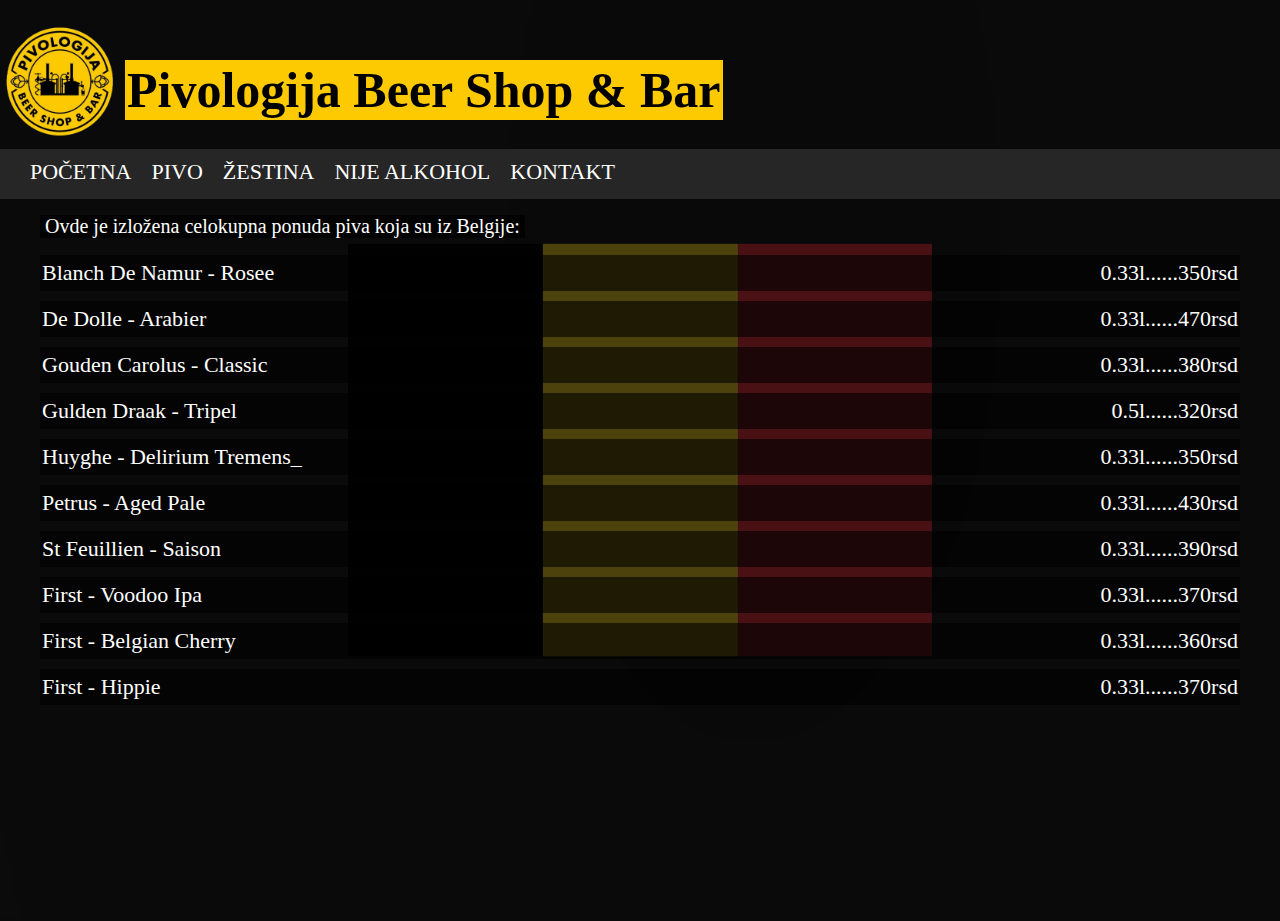
<file: belgija.html>
<!DOCTYPE html>
<html lang="en">
<!--divinectorweb.com-->
<head>
    <meta charset="UTF-8">
    <title>Belgijska piva</title>
    <link href="style.css" rel="stylesheet">
    <link rel="shortcut icon" type="x-icon" href="slike/logo.png">
    <meta name="viewport" content="width=device-width, initial-scale=1">

</head>
<body class="belgijabody">



<div class="naslov">
  <a href="index.html"><img src="slike/logo.png" alt="logo" ></a>
  <h1><span>Pivologija Beer Shop & Bar</h1>
</div>
    <nav class="nav-area">
        <ul>
            <li>
                <a href="index.html">Početna</a>
            </li>
            
            <li>
                <a href="#">Pivo</a>
                <ul>
                    <li>
                        <a href="tocena.html">Točeno</a>
                    </li>
                    <li>
                        <a href="srbija.html">Srbija</a>
                    </li>
                    <li>
                        <a href="nemacka.html">Nemačka</a>
                    </li>
                    <li>
                        <a href="ceska.html">Češka</a>
                    </li>
                    <li>
                        <a href="belgija.html">Belgija</a>
                    </li>
                    <li>
                        <a href="grcka.html">Grčka</a>
                    </li>
                    <li>
                        <a href="uk.html">Ujedinjno Kraljevstvo</a>
                    </li>
                    <li>
                        <a href="svapiva.html">Pićovnik</a>
                    </li>
                    
                    
                </ul>
            </li>
            <li>
                <a href="zestina.html">Žestina</a>
            </li>
            <li>
                <a href="nijealkohol.html">Nije alkohol</a>
            </li>
            <li>
                <a href="kontakt.html">Kontakt</a>
            </li>
        </ul>
    </nav>


    <p class="tekst1"><span>Ovde je izložena celokupna ponuda piva koja su iz Belgije: </span></p>
    <div class="cenapica">
    <ul>
        
       
        <li><div class="cena"><span>Blanch De Namur - Rosee</span><div></div><span>0.33l......350rsd</span></div></li>
        <li><div class="cena"><span>De Dolle - Arabier </span><div></div><span>0.33l......470rsd</span></div></li>
        <li><div class="cena"><span>Gouden Carolus - Classic</span><div></div><span>0.33l......380rsd</span></div></li>
        <li><div class="cena"><span>Gulden Draak - Tripel</span><div></div><span>0.5l......320rsd</span></div></li>
        <li><div class="cena"><span>Huyghe - Delirium Tremens_</span><div></div><span>0.33l......350rsd</span></div></li>
        <li><div class="cena"><span>Petrus - Aged Pale</span><div></div><span>0.33l......430rsd</span></div></li>
        <li><div class="cena"><span>St Feuillien - Saison</span><div></div><span>0.33l......390rsd</span></div></li>
        <li><div class="cena"><span>First - Voodoo Ipa</span><div></div><span>0.33l......370rsd</span></div></li>
        <li><div class="cena"><span>First - Belgian Cherry</span><div></div><span>0.33l......360rsd</span></div></li>
        <li><div class="cena"><span>First - Hippie</span><div></div><span>0.33l......370rsd</span></div></li>


            
        
    </ul>
    </div>


<br><br><br><br><br><br><br><br><br><br>






</div>
 </div>



 </body>
</html>
</file>
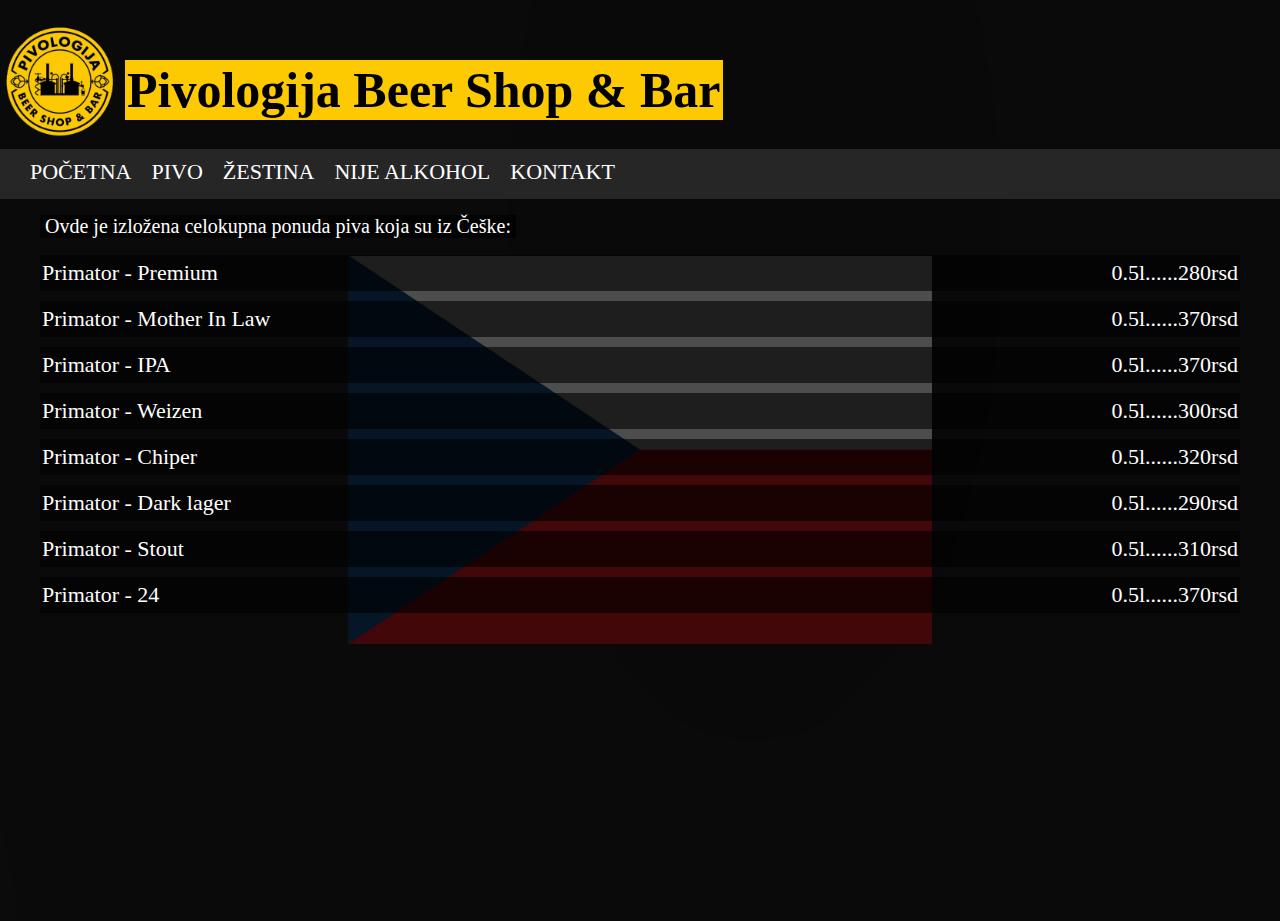
<file: ceska.html>
<!DOCTYPE html>
<html lang="en">
<!--divinectorweb.com-->
<head>
    <meta charset="UTF-8">
    <title>Češka piva</title>
    <link href="style.css" rel="stylesheet">
    <link rel="shortcut icon" type="x-icon" href="slike/logo.png">
    <meta name="viewport" content="width=device-width, initial-scale=1">

</head>
<body class="ceskabody">



<div class="naslov">
  <a href="index.html"><img src="slike/logo.png" alt="logo" ></a>
  <h1><span>Pivologija Beer Shop & Bar</h1>
</div>
    <nav class="nav-area">
        <ul>
            <li>
                <a href="index.html">Početna</a>
            </li>
            
            <li>
                <a href="#">Pivo</a>
                <ul>
                    <li>
                        <a href="tocena.html">Točeno</a>
                    </li>
                    <li>
                        <a href="srbija.html">Srbija</a>
                    </li>
                    <li>
                        <a href="nemacka.html">Nemačka</a>
                    </li>
                    <li>
                        <a href="ceska.html">Češka</a>
                    </li>
                    <li>
                        <a href="belgija.html">Belgija</a>
                    </li>
                    <li>
                        <a href="grcka.html">Grčka</a>
                    </li>
                    <li>
                        <a href="uk.html">Ujedinjno Kraljevstvo</a>
                    </li>
                    <li>
                        <a href="svapiva.html">Pićovnik</a>
                    </li>
                    
                    
                </ul>
            </li>
            <li>
                <a href="zestina.html">Žestina</a>
            </li>
            <li>
                <a href="nijealkohol.html">Nije alkohol</a>
            </li>
            <li>
                <a href="kontakt.html">Kontakt</a>
            </li>
        </ul>
    </nav>


    <p class="tekst1"><span>Ovde je izložena celokupna ponuda piva koja su iz Češke: </span></p>
    <div class="cenapica">
    <ul>
        
       
        <li><div class="cena"><span>Primator - Premium</span><div></div><span>0.5l......280rsd</span></div></li>
        <!-- <li><div class="cena"><span>Primator - 13</span><div></div><span>0.5l......300rsd</span></div></li> -->
        <li><div class="cena"><span>Primator - Mother In Law</span><div></div><span>0.5l......370rsd</span></div></li>
        <!-- <li><div class="cena"><span>Primator - APA</span><div></div><span>0.5l......320rsd</span></div></li> -->
        <li><div class="cena"><span>Primator - IPA</span><div></div><span>0.5l......370rsd</span></div></li>
        <li><div class="cena"><span>Primator - Weizen</span><div></div><span>0.5l......300rsd</span></div></li>
        <li><div class="cena"><span>Primator - Chiper</span><div></div><span>0.5l......320rsd</span></div></li>
        <li><div class="cena"><span>Primator - Dark lager</span><div></div><span>0.5l......290rsd</span></div></li>
        <li><div class="cena"><span>Primator - Stout</span><div></div><span>0.5l......310rsd</span></div></li>
        <li><div class="cena"><span>Primator - 24</span><div></div><span>0.5l......370rsd</span></div></li>
        


            
        
    </ul>
    </div>


<br><br><br><br><br><br><br><br><br><br>






</div>
 </div>


 </body>
</html>
</file>
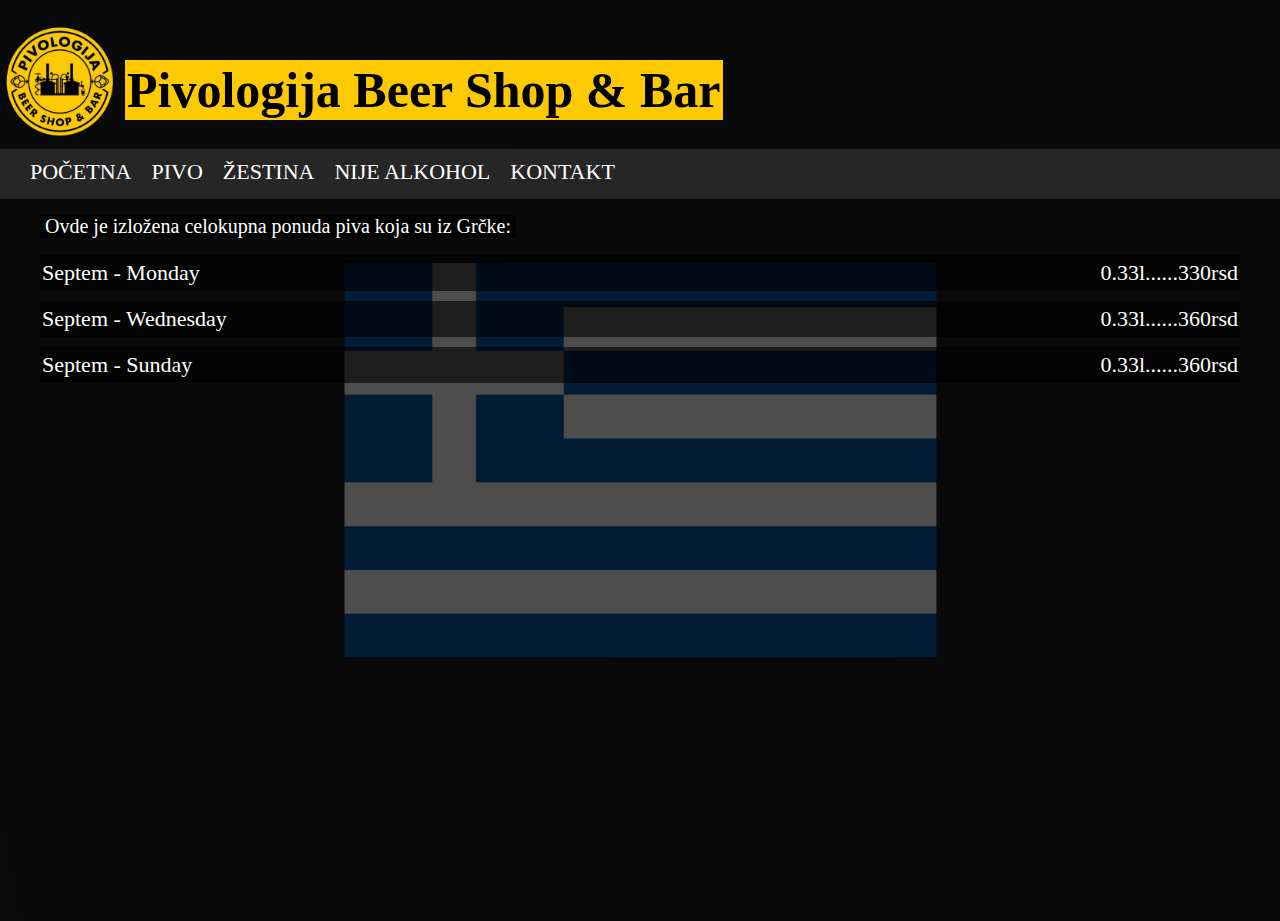
<file: grcka.html>
<!DOCTYPE html>
<html lang="en">
<!--divinectorweb.com-->
<head>
    <meta charset="UTF-8">
    <title>Grčka piva</title>
    <link href="style.css" rel="stylesheet">
    <link rel="shortcut icon" type="x-icon" href="slike/logo.png">
    <meta name="viewport" content="width=device-width, initial-scale=1">

</head>
<body class="grckabody">



<div class="naslov">
  <a href="index.html"><img src="slike/logo.png" alt="logo" ></a>
  <h1><span>Pivologija Beer Shop & Bar</h1>
</div>
    <nav class="nav-area">
        <ul>
            <li>
                <a href="index.html">Početna</a>
            </li>
            
            <li>
                <a href="#">Pivo</a>
                <ul>
                    <li>
                        <a href="tocena.html">Točeno</a>
                    </li>
                    <li>
                        <a href="srbija.html">Srbija</a>
                    </li>
                    <li>
                        <a href="nemacka.html">Nemačka</a>
                    </li>
                    <li>
                        <a href="ceska.html">Češka</a>
                    </li>
                    <li>
                        <a href="belgija.html">Belgija</a>
                    </li>
                    <li>
                        <a href="grcka.html">Grčka</a>
                    </li>
                    <li>
                        <a href="uk.html">Ujedinjno Kraljevstvo</a>
                    </li>
                    <li>
                        <a href="svapiva.html">Pićovnik</a>
                    </li>
                    
                    
                </ul>
            </li>
            <li>
                <a href="zestina.html">Žestina</a>
            </li>
            <li>
                <a href="nijealkohol.html">Nije alkohol</a>
            </li>
            <li>
                <a href="kontakt.html">Kontakt</a>
            </li>
        </ul>
    </nav>


    <p class="tekst1"><span>Ovde je izložena celokupna ponuda piva koja su iz Grčke: </span></p>
    <div class="cenapica">
    <ul>
        
       
        <li><div class="cena"><span>Septem - Monday</span><div></div><span>0.33l......330rsd</span></div></li>
        <li><div class="cena"><span>Septem - Wednesday </span><div></div><span>0.33l......360rsd</span></div></li>
        <li><div class="cena"><span>Septem - Sunday</span><div></div><span>0.33l......360rsd</span></div></li>
        
        
        


            
        
    </ul>
    </div>


<br><br><br><br><br><br><br><br><br><br>






</div>
 </div>


 </body>
</html>
</file>
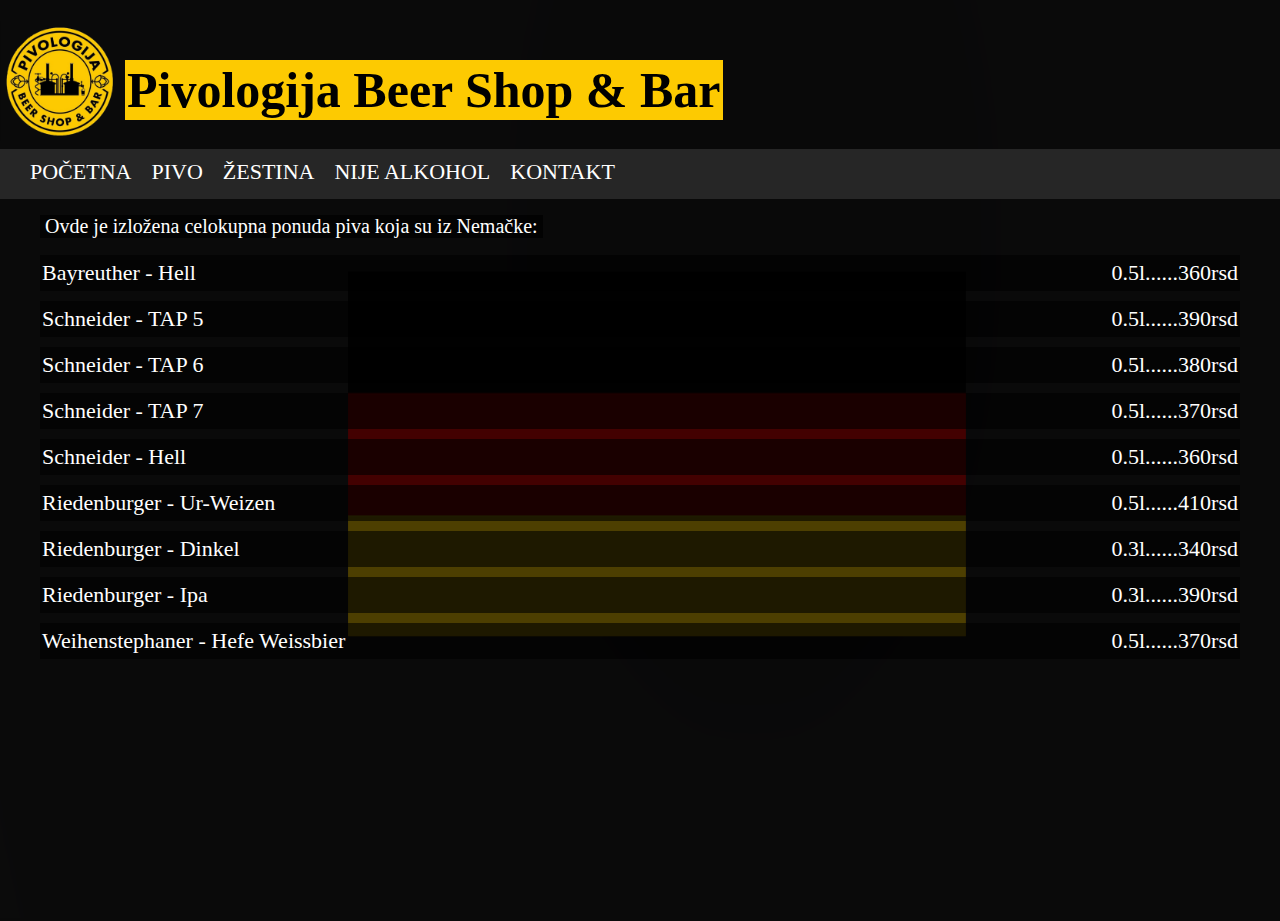
<file: nemacka.html>
<!DOCTYPE html>
<html lang="en">
<!--divinectorweb.com-->
<head>
    <meta charset="UTF-8">
    <title>Točena piva</title>
    <link href="style.css" rel="stylesheet">
    <link rel="shortcut icon" type="x-icon" href="slike/logo.png">
    <meta name="viewport" content="width=device-width, initial-scale=1">


</head>
<body class="nemackabody">



<div class="naslov">
  <a href="index.html"><img src="slike/logo.png" alt="logo" ></a>
  <h1><span>Pivologija Beer Shop & Bar</h1>
</div>
    <nav class="nav-area">
        <ul>
            <li>
                <a href="index.html">Početna</a>
            </li>
            
            <li>
                <a href="#">Pivo</a>
                <ul>
                    <li>
                        <a href="tocena.html">Točeno</a>
                    </li>
                    <li>
                        <a href="srbija.html">Srbija</a>
                    </li>
                    <li>
                        <a href="nemacka.html">Nemačka</a>
                    </li>
                    <li>
                        <a href="ceska.html">Češka</a>
                    </li>
                    <li>
                        <a href="belgija.html">Belgija</a>
                    </li>
                    <li>
                        <a href="grcka.html">Grčka</a>
                    </li>
                    <li>
                        <a href="uk.html">Ujedinjno Kraljevstvo</a>
                    </li>
                    <li>
                        <a href="svapiva.html">Pićovnik</a>
                    </li>
                    
                    
                </ul>
            </li>
            <li>
                <a href="zestina.html">Žestina</a>
            </li>
            <li>
                <a href="nijealkohol.html">Nije alkohol</a>
            </li>
            <li>
                <a href="kontakt.html">Kontakt</a>
            </li>
        </ul>
    </nav>


    <p class="tekst1"><span>Ovde je izložena celokupna ponuda piva koja su iz Nemačke: </span></p>
    <div class="cenapica">
    <ul>
        
       
        <!-- <li><div class="cena"><span>Ayinger - Celebrator</span><div></div><span>0.33l......330rsdrsd</span></div></li> -->
        <!-- <li><div class="cena"><span>Ayinger - Brauweisse</span><div></div><span>0.5l......330rsd</span></div></li> -->
        <!-- <li><div class="cena"><span>Ayinger - Jahrundert Bier</span><div></div><span>0.5l......300rsd</span></div></li> -->
        <!-- <li><div class="cena"><span>Ayinger - Lager Hell</span><div></div><span>0.5l......300rsd</span></div></li> -->
        <li><div class="cena"><span>Bayreuther - Hell</span><div></div><span>0.5l......360rsd</span></div></li>
        <!-- <li><div class="cena"><span>Augustiner - Edelstoff</span><div></div><span>0.5l......440rsd</span></div></li> -->


        <!-- <li><div class="cena"><span>Memminger - Premium</span><div></div><span>0.5l......320rsd</span></div></li> -->
        <!-- <li><div class="cena"><span>Memminger - Weissbier</span><div></div><span>0.5l......330rsd</span></div></li> -->
        <!-- <li><div class="cena"><span>Memminger- Gold Exportbier</span><div></div><span>0.5l......300rsd</span></div></li> -->


        <li><div class="cena"><span>Schneider - TAP 5</span><div></div><span>0.5l......390rsd</span></div></li>
        <li><div class="cena"><span>Schneider - TAP 6</span><div></div><span>0.5l......380rsd</span></div></li>
        <li><div class="cena"><span>Schneider - TAP 7</span><div></div><span>0.5l......370rsd</span></div></li>
        <li><div class="cena"><span>Schneider - Hell</span><div></div><span>0.5l......360rsd</span></div></li>



        <!-- <li><div class="cena"><span>Riedenburger - Ur-Helles</span><div></div><span>0.5l......370rsd</span></div></li> -->
        <li><div class="cena"><span>Riedenburger - Ur-Weizen</span><div></div><span>0.5l......410rsd</span></div></li>
        <li><div class="cena"><span>Riedenburger - Dinkel</span><div></div><span>0.3l......340rsd</span></div></li>
        <li><div class="cena"><span>Riedenburger - Ipa</span><div></div><span>0.3l......390rsd</span></div></li>





        <!-- <li><div class="cena"><span>Weihenstephaner - Original Helles</span><div></div><span>0.5l......420rsd</span></div></li> -->
        <li><div class="cena"><span>Weihenstephaner - Hefe Weissbier</span><div></div><span>0.5l......370rsd</span></div></li>
        <!-- <li><div class="cena"><span>Weihenstephaner - Hefe Weissbier Dunkel</span><div></div><span>0.5l......390rsd</span></div></li> -->






            
        
    </ul>
    </div>


<br><br><br><br><br><br><br><br><br><br>






</div>
 </div>


 </body>
</html>
</file>
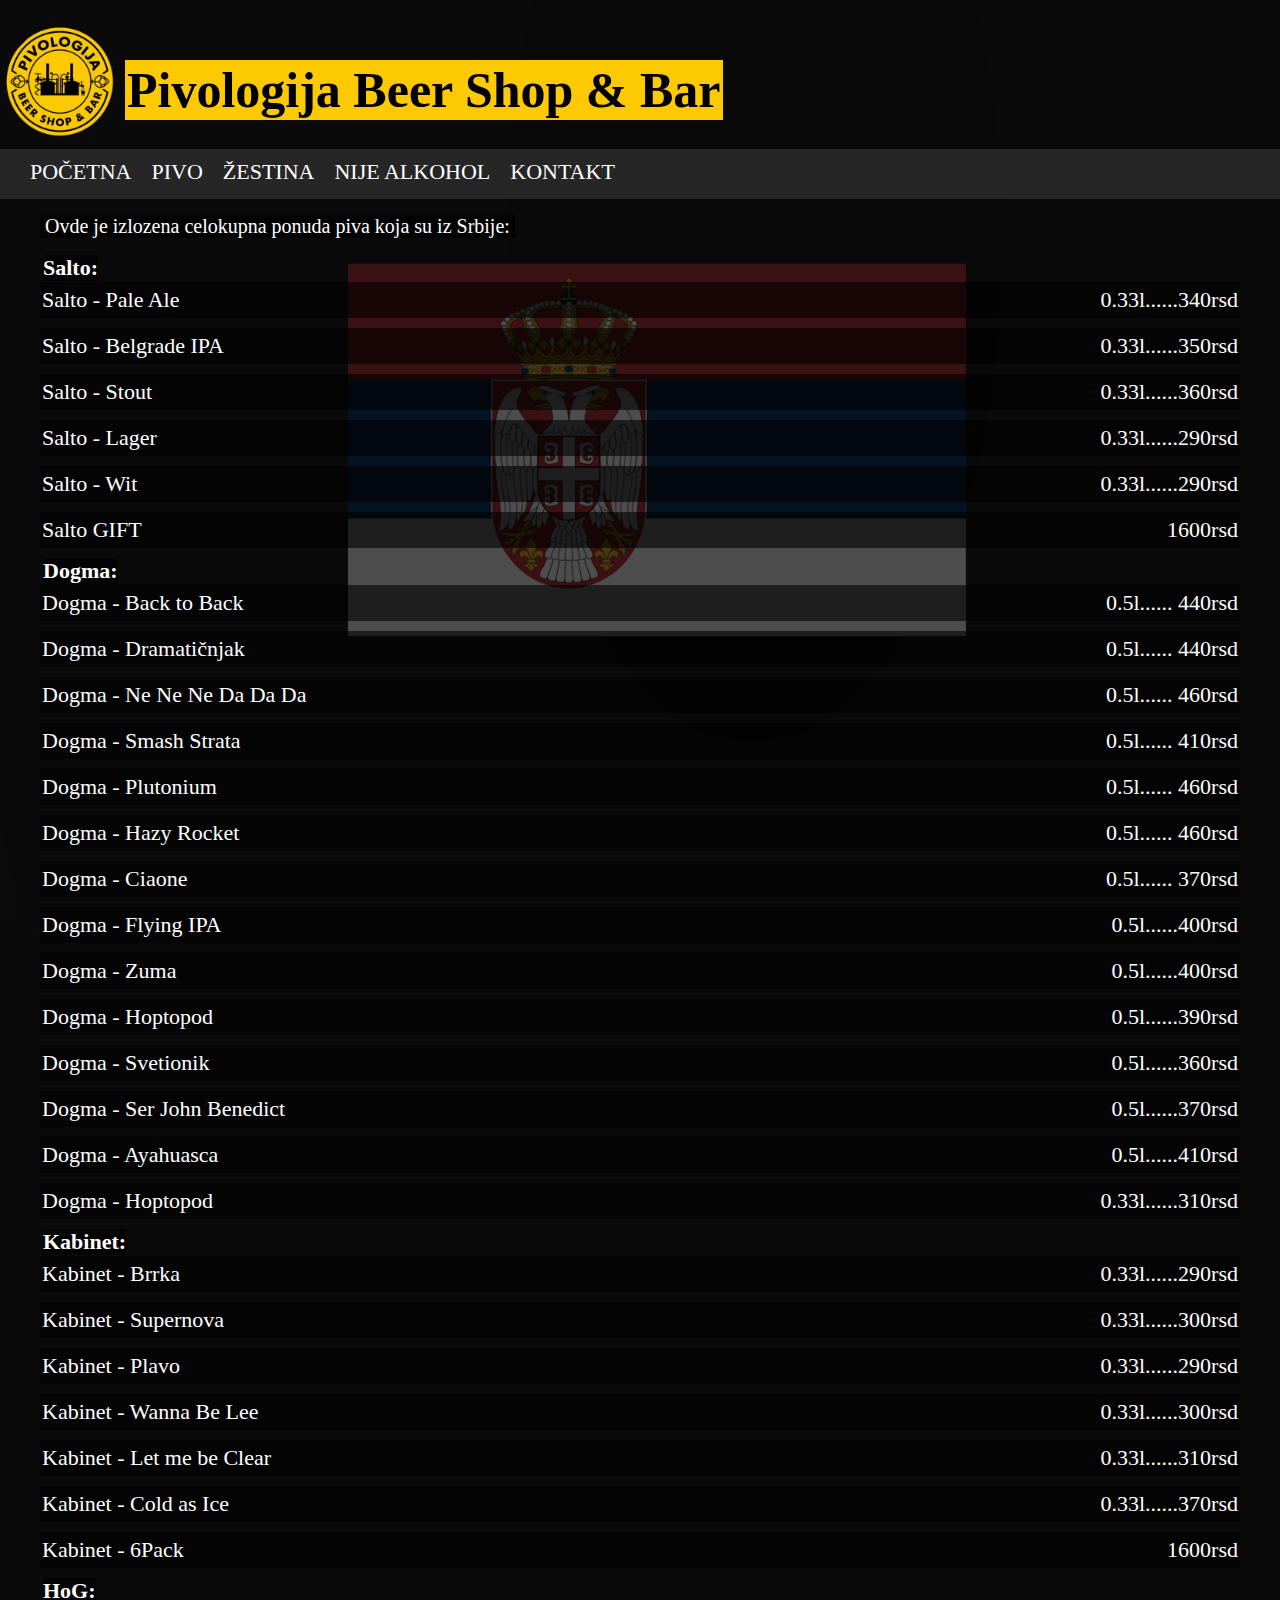
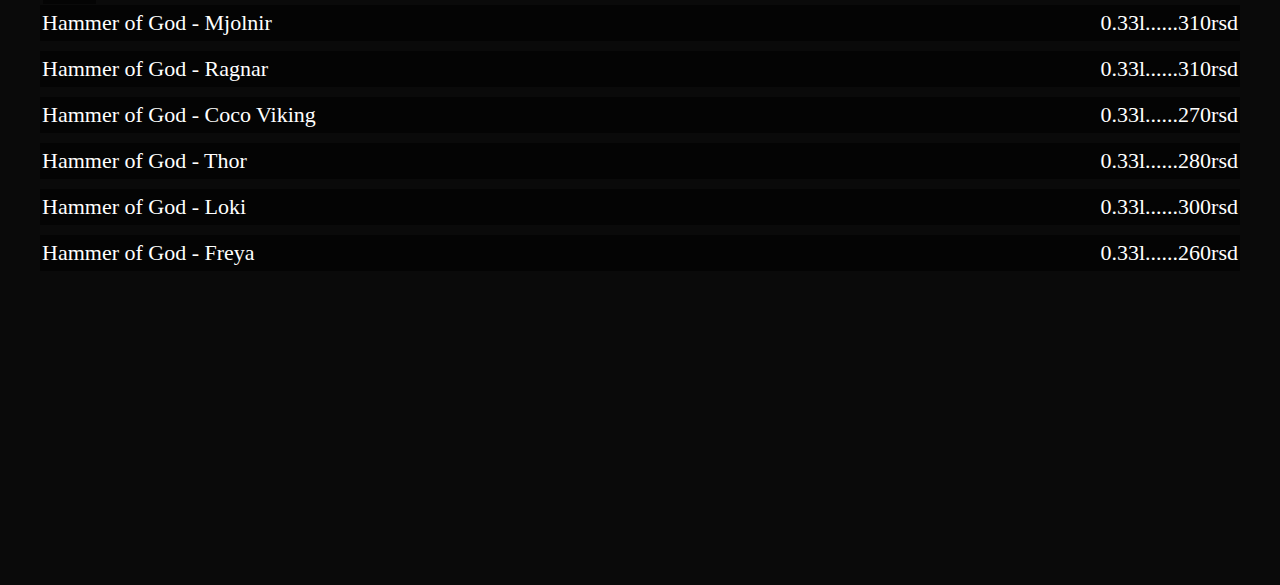
<file: srbija.html>
<!DOCTYPE html>
<html lang="en">
<!--divinectorweb.com-->
<head>
    <meta charset="UTF-8">
    <title>Točena piva</title>
    <link href="style.css" rel="stylesheet">
    <link rel="shortcut icon" type="x-icon" href="slike/logo.png">
    <meta name="viewport" content="width=device-width, initial-scale=1">

</head>
<body class="srbijabody">



<div class="naslov">
  <a href="index.html"><img src="slike/logo.png" alt="logo" ></a>
  <h1><span>Pivologija Beer Shop & Bar</h1>
</div>
    <nav class="nav-area">
        <ul>
            <li>
                <a href="index.html">Početna</a>
            </li>
            
            <li>
                <a href="#">Pivo</a>
                <ul>
                    <li>
                        <a href="tocena.html">Točeno</a>
                    </li>
                    <li>
                        <a href="srbija.html">Srbija</a>
                    </li>
                    <li>
                        <a href="nemacka.html">Nemačka</a>
                    </li>
                    <li>
                        <a href="ceska.html">Češka</a>
                    </li>
                    <li>
                        <a href="belgija.html">Belgija</a>
                    </li>
                    <li>
                        <a href="grcka.html">Grčka</a>
                    </li>
                    <li>
                        <a href="uk.html">Ujedinjno Kraljevstvo</a>
                    </li>
                    <li>
                        <a href="svapiva.html">Pićovnik</a>
                    </li>
                    
                    
                </ul>
            </li>
            <li>
                <a href="zestina.html">Žestina</a>
            </li>
            <li>
                <a href="nijealkohol.html">Nije alkohol</a>
            </li>
            <li>
                <a href="kontakt.html">Kontakt</a>
            </li>
        </ul>
    </nav>


    <p class="tekst1"><span>Ovde je izlozena celokupna ponuda piva koja su iz Srbije: </span></p>
    <div class="cenapica">
    <ul>
        
       <h1 class="imepodkategorije">Salto: </h1>
        <li><div class="cena"><span>Salto - Pale Ale</span><div></div><span>0.33l......340rsd</span></div></li>
        <li><div class="cena"><span>Salto - Belgrade IPA</span><div></div><span>0.33l......350rsd</span></div></li>
        <li><div class="cena"><span>Salto - Stout</span><div></div><span>0.33l......360rsd</span></div></li>
        <li><div class="cena"><span>Salto - Lager</span><div></div><span>0.33l......290rsd</span></div></li>
        <li><div class="cena"><span>Salto - Wit</span><div></div><span>0.33l......290rsd</span></div></li>
        <li><div class="cena"><span>Salto GIFT</span><div></div><span>1600rsd</span></div></li>


<h1 class="imepodkategorije">Dogma: </h1>
        <li><div class="cena"><span>Dogma - Back to Back</span><div></div><span>0.5l...... 440rsd</span></div></li>
        <li><div class="cena"><span>Dogma - Dramatičnjak</span><div></div><span>0.5l...... 440rsd</span></div></li>
        <li><div class="cena"><span>Dogma - Ne Ne Ne Da Da Da</span><div></div><span>0.5l...... 460rsd</span></div></li>
        <li><div class="cena"><span>Dogma - Smash Strata</span><div></div><span>0.5l...... 410rsd</span></div></li>
        <li><div class="cena"><span>Dogma - Plutonium</span><div></div><span>0.5l...... 460rsd</span></div></li>
        <li><div class="cena"><span>Dogma - Hazy Rocket</span><div></div><span>0.5l...... 460rsd</span></div></li>
        <!-- <li><div class="cena"><span>Dogma - Albino</span><div></div><span>0.5l......370rsd</span></div></li> -->
        <li><div class="cena"><span>Dogma - Ciaone</span><div></div><span>0.5l...... 370rsd</span></div></li>
        <li><div class="cena"><span>Dogma - Flying IPA</span><div></div><span>0.5l......400rsd</span></div></li>
        <li><div class="cena"><span>Dogma - Zuma</span><div></div><span>0.5l......400rsd</span></div></li>
        <li><div class="cena"><span>Dogma - Hoptopod</span><div></div><span>0.5l......390rsd</span></div></li>
        <!-- <li><div class="cena"><span>Dogma - Smash Mosaic</span><div></div><span>0.5l......360rsd</span></div></li> -->
        <li><div class="cena"><span>Dogma - Svetionik</span><div></div><span>0.5l......360rsd</span></div></li>
        <!-- <li><div class="cena"><span>Dogma - New Pils on the Block</span><div></div><span>0.5l......320rsd</span></div></li> -->
        <!-- <li><div class="cena"><span>Dogma - Ippon</span><div></div><span>0.5l......370rsd</span></div></li> -->
        <!-- <li><div class="cena"><span>Dogma - Talus NEIPA</span><div></div><span>0.5l......440rsd</span></div></li> -->
        <!-- <li><div class="cena"><span>Dogma - Tripple Hop</span><div></div><span>0.5l......430rsd</span></div></li> -->
        <li><div class="cena"><span>Dogma - Ser John Benedict</span><div></div><span>0.5l......370rsd</span></div></li>
        <li><div class="cena"><span>Dogma - Ayahuasca</span><div></div><span>0.5l......410rsd</span></div></li>
        <li><div class="cena"><span>Dogma - Hoptopod</span><div></div><span>0.33l......310rsd</span></div></li>






<h1 class="imepodkategorije">Kabinet: </h1>
        <li><div class="cena"><span>Kabinet - Brrka</span><div></div><span>0.33l......290rsd</span></div></li>
        <li><div class="cena"><span>Kabinet - Supernova</span><div></div><span>0.33l......300rsd</span></div></li>
        <li><div class="cena"><span>Kabinet - Plavo</span><div></div><span>0.33l......290rsd</span></div></li>
        <li><div class="cena"><span>Kabinet - Wanna Be Lee</span><div></div><span>0.33l......300rsd</span></div></li>
        <li><div class="cena"><span>Kabinet - Let me be Clear</span><div></div><span>0.33l......310rsd</span></div></li>
        <li><div class="cena"><span>Kabinet - Cold as Ice</span><div></div><span>0.33l......370rsd</span></div></li>

        <!-- <li><div class="cena"><span>Kabinet - Bang</span><div></div><span>0.33l......330rsd</span></div></li> -->
        <li><div class="cena"><span>Kabinet - 6Pack</span><div></div><span>1600rsd</span></div></li>





<h1 class="imepodkategorije">HoG: </h1>
        <li><div class="cena"><span>Hammer of God - Mjolnir</span><div></div><span>0.33l......310rsd</span></div></li>
        <li><div class="cena"><span>Hammer of God - Ragnar</span><div></div><span>0.33l......310rsd</span></div></li>
        <!-- <li><div class="cena"><span>Hammer of God - Christmas Ale</span><div></div><span>0.33l......310rsd</span></div></li> -->
        <li><div class="cena"><span>Hammer of God - Coco Viking</span><div></div><span>0.33l......270rsd</span></div></li>
        <li><div class="cena"><span>Hammer of God - Thor</span><div></div><span>0.33l......280rsd</span></div></li>
        <li><div class="cena"><span>Hammer of God - Loki</span><div></div><span>0.33l......300rsd</span></div></li>
        <li><div class="cena"><span>Hammer of God - Freya</span><div></div><span>0.33l......260rsd</span></div></li>
        <!-- <li><div class="cena"><span>Hammer of God - Red Erik</span><div></div><span>0.5l......460rsd</span></div></li> -->


<!-- <h1 class="imepodkategorije">Zebrew: </h1>
        <li><div class="cena"><span>Zebrew - Lollihop</span><div></div><span>0.33l......310rsd</span></div></li>
        <li><div class="cena"><span>Zebrew - Sansho</span><div></div><span>0.33l......310rsd</span></div></li>
        <li><div class="cena"><span>Zebrew - Ice Cream Stout</span><div></div><span>0.33l......330rsd</span></div></li> -->




<!-- <h1 class="imepodkategorije">Tron: </h1>
        <li><div class="cena"><span>Tron - Scorpio</span><div></div><span>0.33l......300rsd</span></div></li>
        <li><div class="cena"><span>Tron - Azzaca</span><div></div><span>0.33l......300rsd</span></div></li>
        <li><div class="cena"><span>Tron - All on Black</span><div></div><span>0.33l......290rsd</span></div></li>
 -->




        <!-- <li><div class="cena"><span></span><div></div><span>rsd</span></div></li>
        <li><div class="cena"><span>Dogma- Hoptopod</span><div></div><span>0.3/0.5l......280/350rsd</span></div></li>
        <li><div class="cena"><span>Mehanika- Masinovodja</span><div></div><span>0.3/0.5l......280/350rsd</span></div></li>
        <li><div class="cena"><span>Mehanika- Masinovodja</span><div></div><span>0.3/0.5l......280/350rsd</span></div></li>
        <li><div class="cena"><span>Kabinet- Supernova</span><div></div><span>0.3/0.5l......320/380rsd</span></div></li>
        <li><div class="cena"><span>Hammer of God- Mjolnir</span><div></div><span>0.3/0.5l......280/350rsd</span></div></li>
        <li><div class="cena"><span>Salto- Pale Ale</span><div></div><span>0.3/0.5l......280/350rsd</span></div></li>
        <li><div class="cena"><span>Dogma- Hoptopod</span><div></div><span>0.3/0.5l......280/350rsd</span></div></li>
        <li><div class="cena"><span>Mehanika- Masinovodja</span><div></div><span>0.3/0.5l......280/350rsd</span></div></li>
        <li><div class="cena"><span>Mehanika- Masinovodja</span><div></div><span>0.3/0.5l......280/350rsd</span></div></li>
        <li><div class="cena"><span>Kabinet- Supernova</span><div></div><span>0.3/0.5l......320/380rsd</span></div></li>
        <li><div class="cena"><span>Hammer of God- Mjolnir</span><div></div><span>0.3/0.5l......280/350rsd</span></div></li>
        <li><div class="cena"><span>Salto- Pale Ale</span><div></div><span>0.3/0.5l......280/350rsd</span></div></li>
        <li><div class="cena"><span>Dogma- Hoptopod</span><div></div><span>0.3/0.5l......280/350rsd</span></div></li>
        <li><div class="cena"><span>Mehanika- Masinovodja</span><div></div><span>0.3/0.5l......280/350rsd</span></div></li>
        <li><div class="cena"><span>Mehanika- Masinovodja</span><div></div><span>0.3/0.5l......280/350rsd</span></div></li>
        <li><div class="cena"><span>Kabinet- Supernova</span><div></div><span>0.3/0.5l......320/380rsd</span></div></li>
        <li><div class="cena"><span>Hammer of God- Mjolnir</span><div></div><span>0.3/0.5l......280/350rsd</span></div></li>
        <li><div class="cena"><span>Salto- Pale Ale</span><div></div><span>0.3/0.5l......280/350rsd</span></div></li>
        <li><div class="cena"><span>Dogma- Hoptopod</span><div></div><span>0.3/0.5l......280/350rsd</span></div></li>
        <li><div class="cena"><span>Mehanika- Masinovodja</span><div></div><span>0.3/0.5l......280/350rsd</span></div></li> -->

            <br><br><br><br><br><br>












            
        
    </ul>
    </div>


<br><br><br><br><br><br><br><br><br><br>






</div>
 </div>


 </body>
</html>
</file>
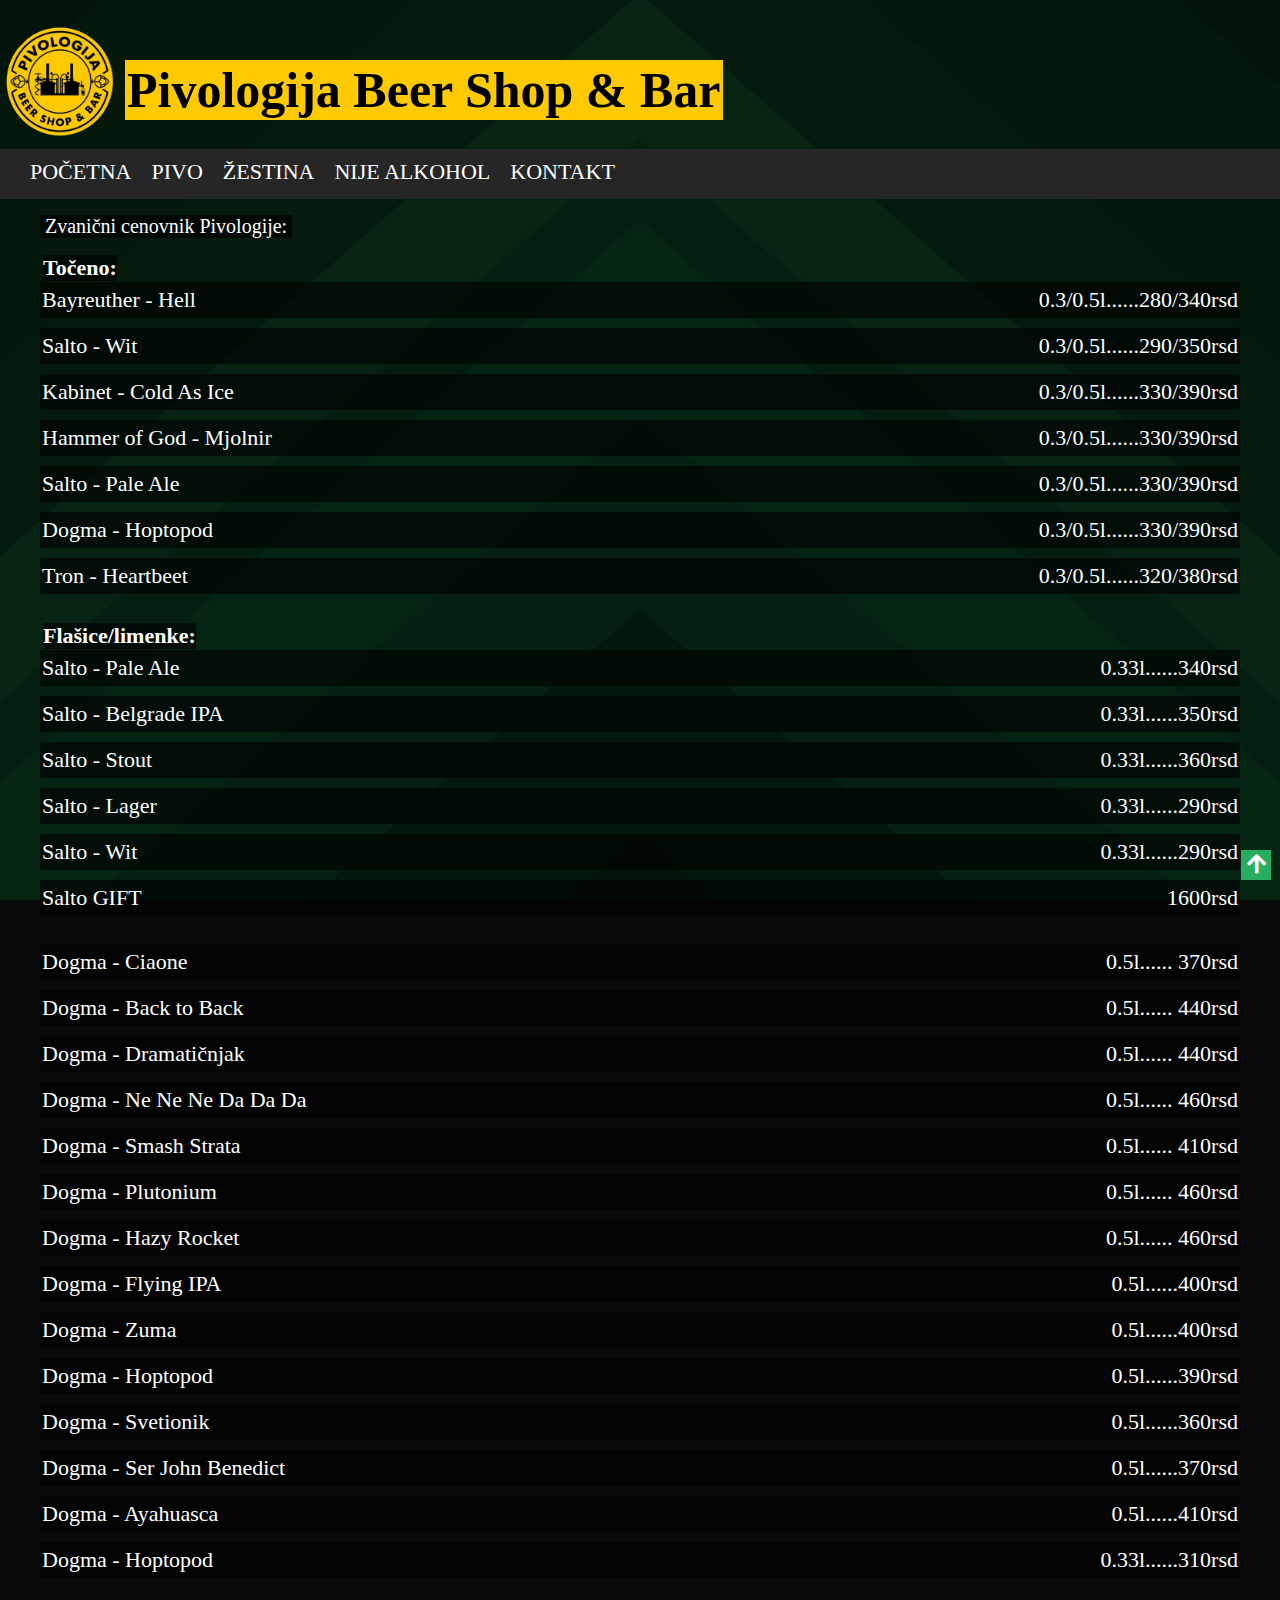
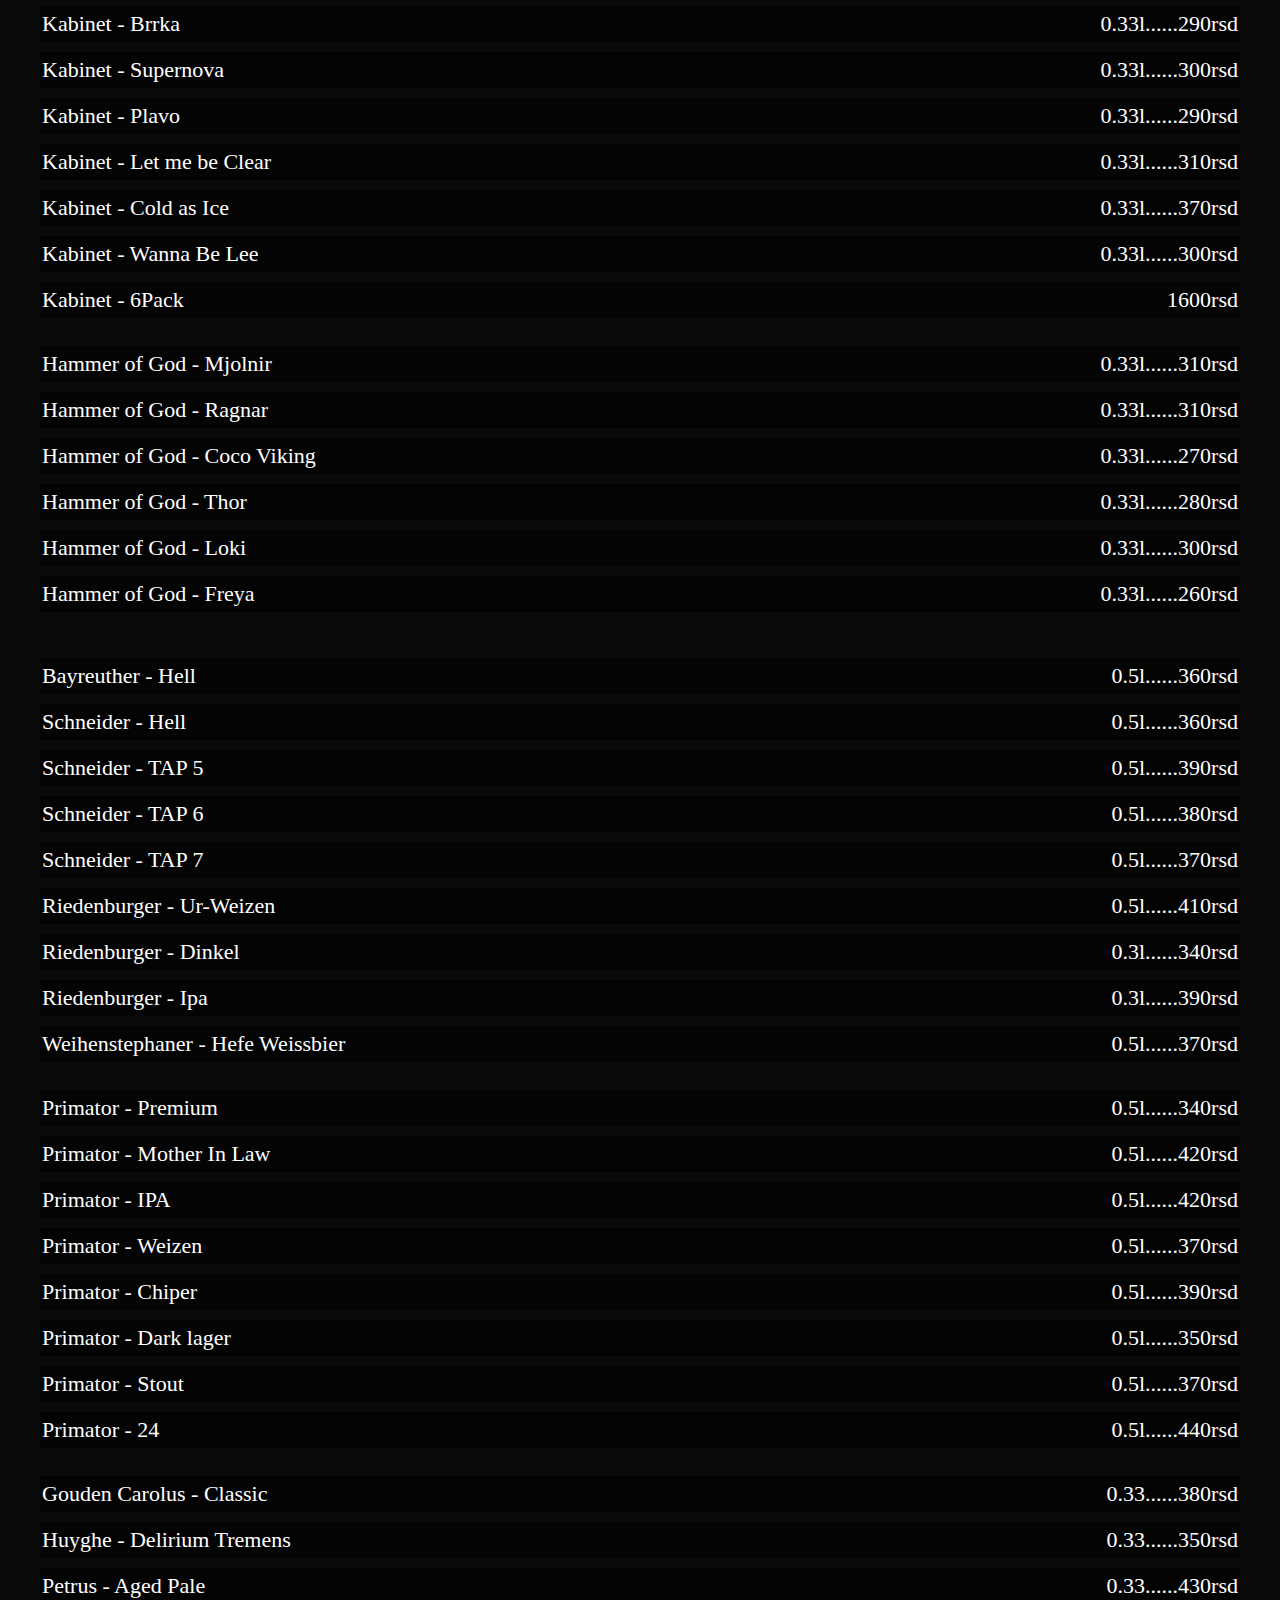
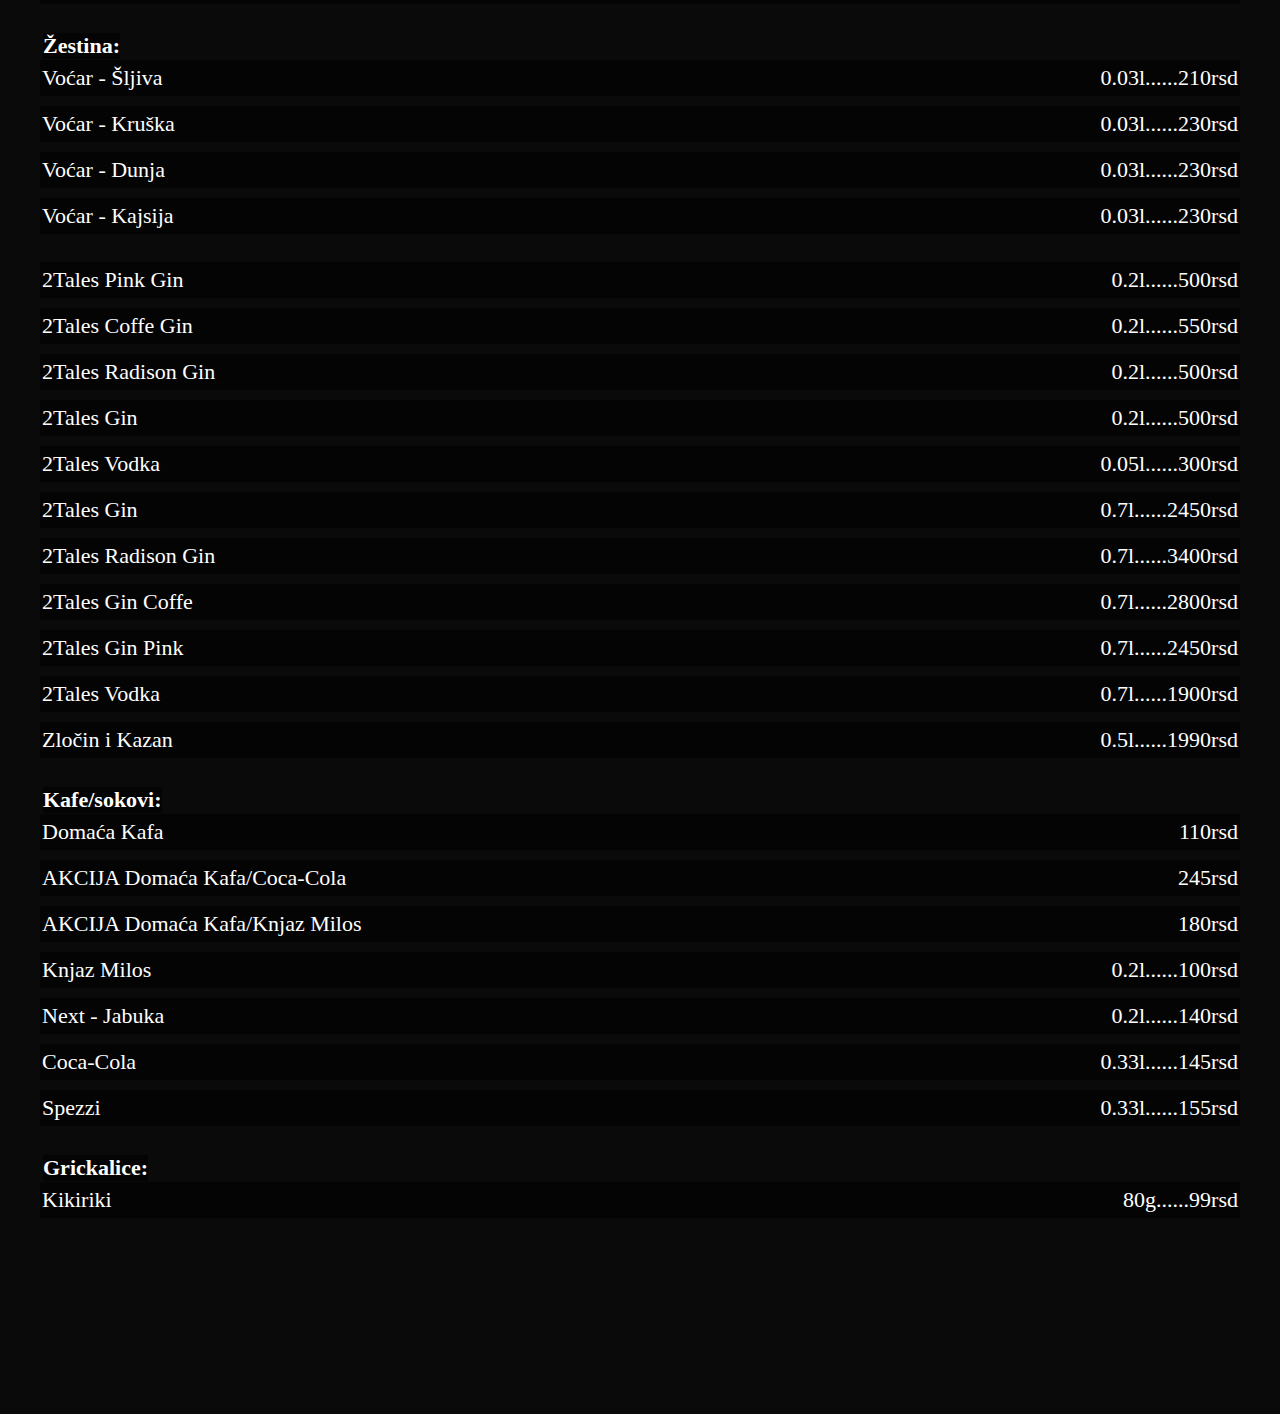
<file: svapiva.html>
<!DOCTYPE html>
<html lang="en">
<!--divinectorweb.com-->
<head>
    <meta charset="UTF-8">
    <title>Kompletna lista piva</title>
    <link href="style.css" rel="stylesheet">
    <link rel="shortcut icon" type="x-icon" href="slike/logo.png">
    <meta name="viewport" content="width=device-width, initial-scale=1">
    <link rel="stylesheet" href="https://use.fontawesome.com/releases/v5.4.1/css/all.css">


</head>
<body class="picovnikbody">



<div class="naslov">
  <a href="index.html"><img src="slike/logo.png" alt="logo" ></a>
  <h1><span>Pivologija Beer Shop & Bar</h1>
</div>
    <nav class="nav-area">
        <ul>
            <li>
                <a href="index.html">Početna</a>
            </li>
            
            <li>
                <a href="#">Pivo</a>
                <ul>
                    <li>
                        <a href="tocena.html">Točeno</a>
                    </li>
                    <li>
                        <a href="srbija.html">Srbija</a>
                    </li>
                    <li>
                        <a href="nemacka.html">Nemačka</a>
                    </li>
                    <li>
                        <a href="ceska.html">Češka</a>
                    </li>
                    <li>
                        <a href="belgija.html">Belgija</a>
                    </li>
                    <li>
                        <a href="grcka.html">Grčka</a>
                    </li>
                    <li>
                        <a href="uk.html">Ujedinjno Kraljevstvo</a>
                    </li>
                    <li>
                        <a href="svapiva.html">Pićovnik</a>
                    </li>
                    
                    
                </ul>
            </li>
            <li>
                <a href="zestina.html">Žestina</a>
            </li>
            <li>
                <a href="nijealkohol.html">Nije alkohol</a>
            </li>
            <li>
                <a href="kontakt.html">Kontakt</a>
            </li>
        </ul>
    </nav>


    <p class="tekst1"><span>Zvanični cenovnik Pivologije: </span></p>
    <div class="cenapica">
    <ul>
                <h1 class="imepodkategorije">Točeno: </h1>


        <li>
            <div class="cena">
                <span>Bayreuther - Hell</span> <span></span> <span>0.3/0.5l......280/340rsd</span>
            </div>
        </li>
        <li>
            <div class="cena">
                <span>Salto - Wit</span> <div></div> <span>0.3/0.5l......290/350rsd</span>
            </div>
        </li>
        <li><div class="cena"><span>Kabinet - Cold As Ice</span><div></div><span>0.3/0.5l......330/390rsd</span></div></li>
        <li><div class="cena"><span>Hammer of God - Mjolnir</span><div></div><span>0.3/0.5l......330/390rsd</span></div></li>
        <li><div class="cena"><span>Salto - Pale Ale</span><div></div><span>0.3/0.5l......330/390rsd</span></div></li>
        <li><div class="cena"><span>Dogma - Hoptopod</span><div></div><span>0.3/0.5l......330/390rsd</span></div></li>
        <li><div class="cena"><span>Tron - Heartbeet</span><div></div><span>0.3/0.5l......320/380rsd</span></div></li>

        <br>

        <h1 class="imepodkategorije">Flašice/limenke: </h1>
        <li><div class="cena"><span>Salto - Pale Ale</span><div></div><span>0.33l......340rsd</span></div></li>
        <li><div class="cena"><span>Salto - Belgrade IPA</span><div></div><span>0.33l......350rsd</span></div></li>
        <li><div class="cena"><span>Salto - Stout</span><div></div><span>0.33l......360rsd</span></div></li>
        <li><div class="cena"><span>Salto - Lager</span><div></div><span>0.33l......290rsd</span></div></li>
        <li><div class="cena"><span>Salto - Wit</span><div></div><span>0.33l......290rsd</span></div></li>
        <li><div class="cena"><span>Salto GIFT</span><div></div><span>1600rsd</span></div></li>

<br>
<!-- <h1 class="imepodkategorije"><span>Dogma: </span></h1> -->
        <!-- <li><div class="cena"><span>Dogma - In Da Streets Endo</span><div></div><span>0.5l...... 430rsd</span></div></li> -->
        <!-- <li><div class="cena"><span>Dogma - Albino</span><div></div><span>0.5l......370rsd</span></div></li> -->
        <li><div class="cena"><span>Dogma - Ciaone</span><div></div><span>0.5l...... 370rsd</span></div></li>
        <li><div class="cena"><span>Dogma - Back to Back</span><div></div><span>0.5l...... 440rsd</span></div></li>
        <li><div class="cena"><span>Dogma - Dramatičnjak</span><div></div><span>0.5l...... 440rsd</span></div></li>
        <li><div class="cena"><span>Dogma - Ne Ne Ne Da Da Da</span><div></div><span>0.5l...... 460rsd</span></div></li>
        <li><div class="cena"><span>Dogma - Smash Strata</span><div></div><span>0.5l...... 410rsd</span></div></li>
        <li><div class="cena"><span>Dogma - Plutonium</span><div></div><span>0.5l...... 460rsd</span></div></li>
        <li><div class="cena"><span>Dogma - Hazy Rocket</span><div></div><span>0.5l...... 460rsd</span></div></li>
        <li><div class="cena"><span>Dogma - Flying IPA</span><div></div><span>0.5l......400rsd</span></div></li>
        <li><div class="cena"><span>Dogma - Zuma</span><div></div><span>0.5l......400rsd</span></div></li>
        <li><div class="cena"><span>Dogma - Hoptopod</span><div></div><span>0.5l......390rsd</span></div></li>
        <!-- <li><div class="cena"><span>Dogma - Smash Mosaic</span><div></div><span>0.5l......360rsd</span></div></li> -->
        <li><div class="cena"><span>Dogma - Svetionik</span><div></div><span>0.5l......360rsd</span></div></li>
        <!-- <li><div class="cena"><span>Dogma - New Pils on the Block</span><div></div><span>0.5l......320rsd</span></div></li> -->
        <!-- <li><div class="cena"><span>Dogma - Ippon</span><div></div><span>0.5l......370rsd</span></div></li> -->
        <!-- <li><div class="cena"><span>Dogma - Talus NEIPA</span><div></div><span>0.5l......440rsd</span></div></li> -->
        <!-- <li><div class="cena"><span>Dogma - Tripple Hop</span><div></div><span>0.5l......430rsd</span></div></li> -->
        <li><div class="cena"><span>Dogma - Ser John Benedict</span><div></div><span>0.5l......370rsd</span></div></li>
        <li><div class="cena"><span>Dogma - Ayahuasca</span><div></div><span>0.5l......410rsd</span></div></li>
        <li><div class="cena"><span>Dogma - Hoptopod</span><div></div><span>0.33l......310rsd</span></div></li>

<br>



<!-- <h1 class="imepodkategorije"><span>Kabinet: </span></h1> -->
        <li><div class="cena"><span>Kabinet - Brrka</span><div></div><span>0.33l......290rsd</span></div></li>
        <li><div class="cena"><span>Kabinet - Supernova</span><div></div><span>0.33l......300rsd</span></div></li>
        <li><div class="cena"><span>Kabinet - Plavo</span><div></div><span>0.33l......290rsd</span></div></li>
        <li><div class="cena"><span>Kabinet - Let me be Clear</span><div></div><span>0.33l......310rsd</span></div></li>
        <li><div class="cena"><span>Kabinet - Cold as Ice</span><div></div><span>0.33l......370rsd</span></div></li>
        <li><div class="cena"><span>Kabinet - Wanna Be Lee</span><div></div><span>0.33l......300rsd</span></div></li>
        <!-- <li><div class="cena"><span>Kabinet - Bang</span><div></div><span>0.33l......330rsd</span></div></li> -->
        <li><div class="cena"><span>Kabinet - 6Pack</span><div></div><span>1600rsd</span></div></li>


<br>


<!-- <h1 class="imepodkategorije"><span>HoG: </span></h1> -->
        <li><div class="cena"><span>Hammer of God - Mjolnir</span><div></div><span>0.33l......310rsd</span></div></li>
        <li><div class="cena"><span>Hammer of God - Ragnar</span><div></div><span>0.33l......310rsd</span></div></li>
        <!-- <li><div class="cena"><span>Hammer of God - Christmas Ale</span><div></div><span>0.33l......310rsd</span></div></li> -->
        <li><div class="cena"><span>Hammer of God - Coco Viking</span><div></div><span>0.33l......270rsd</span></div></li>
        <li><div class="cena"><span>Hammer of God - Thor</span><div></div><span>0.33l......280rsd</span></div></li>
        <li><div class="cena"><span>Hammer of God - Loki</span><div></div><span>0.33l......300rsd</span></div></li>
        <li><div class="cena"><span>Hammer of God - Freya</span><div></div><span>0.33l......260rsd</span></div></li>
        <!-- <li><div class="cena"><span>Hammer of God - Red Erik</span><div></div><span>0.5l......460rsd</span></div></li> -->


<!-- <br>

        <li><div class="cena"><span>Zebrew - Lollihop</span><div></div><span>0.33l......310rsd</span></div></li>
        <li><div class="cena"><span>Zebrew - Sansho</span><div></div><span>0.33l......310rsd</span></div></li>
        <li><div class="cena"><span>Zebrew - Ice Cream Stout</span><div></div><span>0.33l......330rsd</span></div></li>
 -->
<br>


<!-- <h1 class="imepodkategorije"><span>Tron: </span></h1> -->
        <!-- <li><div class="cena"><span>Tron - Scorpio</span><div></div><span>0.33l......300rsd</span></div></li>
        <li><div class="cena"><span>Tron - Azzaca</span><div></div><span>0.33l......300rsd</span></div></li>
        <li><div class="cena"><span>Tron - All on Black</span><div></div><span>0.33l......290rsd</span></div></li> -->


        <br>

        <!-- <li><div class="cena"><span>Ayinger - Celebrator</span><div></div><span>0.33l......330rsdrsd</span></div></li> -->
        <!-- <li><div class="cena"><span>Ayinger - Brauweisse</span><div></div><span>0.5l......330rsd</span></div></li> -->
        <!-- <li><div class="cena"><span>Ayinger - Jahrundert Bier</span><div></div><span>0.5l......300rsd</span></div></li> -->
        <!-- <li><div class="cena"><span>Ayinger - Lager Hell</span><div></div><span>0.5l......300rsd</span></div></li> -->
        <li><div class="cena"><span>Bayreuther - Hell</span><div></div><span>0.5l......360rsd</span></div></li>
        <!-- <li><div class="cena"><span>Augustiner - Edelstoff</span><div></div><span>0.5l......440rsd</span></div></li> -->


        <!-- <li><div class="cena"><span>Memminger - Premium</span><div></div><span>0.5l......320rsd</span></div></li>
        <li><div class="cena"><span>Memminger - Weissbier</span><div></div><span>0.5l......330rsd</span></div></li> -->
        <!-- <li><div class="cena"><span>Memminger- Gold Exportbier</span><div></div><span>0.5l......300rsd</span></div></li> -->

        <li><div class="cena"><span>Schneider - Hell</span><div></div><span>0.5l......360rsd</span></div></li>
        <li><div class="cena"><span>Schneider - TAP 5</span><div></div><span>0.5l......390rsd</span></div></li>
        <li><div class="cena"><span>Schneider - TAP 6</span><div></div><span>0.5l......380rsd</span></div></li>
        <li><div class="cena"><span>Schneider - TAP 7</span><div></div><span>0.5l......370rsd</span></div></li>


        <!-- <li><div class="cena"><span>Riedenburger - Ur-Helles</span><div></div><span>0.5l......370rsd</span></div></li> -->
        <li><div class="cena"><span>Riedenburger - Ur-Weizen</span><div></div><span>0.5l......410rsd</span></div></li>
        <li><div class="cena"><span>Riedenburger - Dinkel</span><div></div><span>0.3l......340rsd</span></div></li>
        <li><div class="cena"><span>Riedenburger - Ipa</span><div></div><span>0.3l......390rsd</span></div></li>


        <!-- <li><div class="cena"><span>Weihenstephaner - Original Helles</span><div></div><span>0.5l......420rsd</span></div></li> -->
        <li><div class="cena"><span>Weihenstephaner - Hefe Weissbier</span><div></div><span>0.5l......370rsd</span></div></li>
        <!-- <li><div class="cena"><span>Weihenstephaner - Hefe Weissbier Dunkel</span><div></div><span>0.5l......390rsd</span></div></li> -->

        <br>

        <li><div class="cena"><span>Primator - Premium</span><div></div><span>0.5l......340rsd</span></div></li>
        <!-- <li><div class="cena"><span>Primator - 13</span><div></div><span>0.5l......360rsd</span></div></li> -->
        <li><div class="cena"><span>Primator - Mother In Law</span><div></div><span>0.5l......420rsd</span></div></li>
        <!-- <li><div class="cena"><span>Primator - APA</span><div></div><span>0.5l......420rsd</span></div></li> -->
        <li><div class="cena"><span>Primator - IPA</span><div></div><span>0.5l......420rsd</span></div></li>
        <li><div class="cena"><span>Primator - Weizen</span><div></div><span>0.5l......370rsd</span></div></li>
        <li><div class="cena"><span>Primator - Chiper</span><div></div><span>0.5l......390rsd</span></div></li>
        <li><div class="cena"><span>Primator - Dark lager</span><div></div><span>0.5l......350rsd</span></div></li>
        <li><div class="cena"><span>Primator - Stout</span><div></div><span>0.5l......370rsd</span></div></li>
        <li><div class="cena"><span>Primator - 24</span><div></div><span>0.5l......440rsd</span></div></li>

        <br>

        <!-- <li><div class="cena"><span>Blanch De Namur - Rosee</span><div></div><span>0.33......350rsd</span></div></li> -->
        <!-- <li><div class="cena"><span>De Dolle - Arabier </span><div></div><span>0.33......470rsd</span></div></li> -->
        <li><div class="cena"><span>Gouden Carolus - Classic</span><div></div><span>0.33......380rsd</span></div></li>
        <!-- <li><div class="cena"><span>Gulden Draak - Tripel</span><div></div><span>0.5l......320rsd</span></div></li> -->
        <li><div class="cena"><span>Huyghe - Delirium Tremens</span><div></div><span>0.33......350rsd</span></div></li>
        <li><div class="cena"><span>Petrus - Aged Pale</span><div></div><span>0.33......430rsd</span></div></li>
        <!-- <li><div class="cena"><span>St Feuillien - Saison</span><div></div><span>0.33......390rsd</span></div></li>
        <li><div class="cena"><span>First - Voodoo Ipa</span><div></div><span>0.33......370rsd</span></div></li>
        <li><div class="cena"><span>First - Belgian Cherry</span><div></div><span>0.33......360rsd</span></div></li>
        <li><div class="cena"><span>First - Hippie</span><div></div><span>0.33......370rsd</span></div></li> -->

        <!-- <br>

        <li><div class="cena"><span>BrewDog - Punk IPA</span><div></div><span>0.33l......400rsd</span></div></li>
        <li><div class="cena"><span>BrewDog - Hazy Yane Guava</span><div></div><span>0.33l......410rsd</span></div></li>
        <li><div class="cena"><span>Samuel Smith - Strawberry</span><div></div><span>0.33l......370rsd</span></div></li>
        <li><div class="cena"><span>Samuel Smith - Cherry</span><div></div><span>0.33l......370rsd</span></div></li>
        <li><div class="cena"><span>Samuel Smith - Rasberry</span><div></div><span>0.33l......370rsd</span></div></li>
        <li><div class="cena"><span>Samuel Smith - Apricot</span><div></div><span>0.33l......370rsd</span></div></li>

        <br>

        <li><div class="cena"><span>Septem - Monday</span><div></div><span>0.33l......330rsd</span></div></li>
        <li><div class="cena"><span>Septem - Wednesday </span><div></div><span>0.33l......360rsd</span></div></li>
        <li><div class="cena"><span>Septem - Sunday</span><div></div><span>0.33l......360rsd</span></div></li>
 -->
        <br>

        <h1 class="imepodkategorije">Žestina: </h1>

        <li><div class="cena"><span>Voćar - Šljiva</span><div></div><span>0.03l......210rsd</span></div></li>
        <li><div class="cena"><span>Voćar - Kruška</span><div></div><span>0.03l......230rsd</span></div></li>
        <li><div class="cena"><span>Voćar - Dunja</span><div></div><span>0.03l......230rsd</span></div></li>
        <li><div class="cena"><span>Voćar - Kajsija</span><div></div><span>0.03l......230rsd</span></div></li>


    <br>    
        <li><div class="cena"><span>2Tales Pink Gin</span><div></div><span>0.2l......500rsd</span></div></li>
        <li><div class="cena"><span>2Tales Coffe Gin</span><div></div><span>0.2l......550rsd</span></div></li>
        <li><div class="cena"><span>2Tales Radison Gin</span><div></div><span>0.2l......500rsd</span></div></li>
        <li><div class="cena"><span>2Tales Gin</span><div></div><span>0.2l......500rsd</span></div></li>
        <li><div class="cena"><span>2Tales Vodka</span><div></div><span>0.05l......300rsd</span></div></li>
        <li><div class="cena"><span>2Tales Gin</span><div></div><span>0.7l......2450rsd</span></div></li>
        <li><div class="cena"><span>2Tales Radison Gin</span><div></div><span>0.7l......3400rsd</span></div></li>
        <li><div class="cena"><span>2Tales Gin Coffe</span><div></div><span>0.7l......2800rsd</span></div></li>
        <li><div class="cena"><span>2Tales Gin Pink</span><div></div><span>0.7l......2450rsd</span></div></li>
        <li><div class="cena"><span>2Tales Vodka</span><div></div><span>0.7l......1900rsd</span></div></li>
        <li><div class="cena"><span>Zločin i Kazan</span><div></div><span>0.5l......1990rsd</span></div></li>

        <br>


        <h1 class="imepodkategorije">Kafe/sokovi: </h1>

        <li><div class="cena"><span>Domaća Kafa</span><div></div><span>110rsd</span></div></li>
        <li><div class="cena"><span>AKCIJA Domaća Kafa/Coca-Cola</span><div></div><span>245rsd</span></div></li>
        <li><div class="cena"><span>AKCIJA Domaća Kafa/Knjaz Milos</span><div></div><span>180rsd</span></div></li>
        

        <li><div class="cena"><span>Knjaz Milos</span><div></div><span>0.2l......100rsd</span></div></li>
        <li><div class="cena"><span>Next - Jabuka</span><div></div><span>0.2l......140rsd</span></div></li>
        <li><div class="cena"><span>Coca-Cola</span><div></div><span>0.33l......145rsd</span></div></li>
        <li><div class="cena"><span>Spezzi</span><div></div><span>0.33l......155rsd</span></div></li>

        
<br>
        <h1 class="imepodkategorije">Grickalice: </h1>

        <li><div class="cena"><span>Kikiriki</span><div></div><span>80g......99rsd</span></div></li>




<!-- ovo je za dodavanje btn dugmeta, ako ga dodajes, mora se koristiti link use.fontawesome.com u HEAD-u -->
<a class="gotopbtn" href="#"> <i class="fas fa-arrow-up"></i> </a>









            
        
    </ul>
    </div>


<br><br><br><br><br><br><br><br><br><br>






</div>
 </div>


 </body>
</html>
</file>
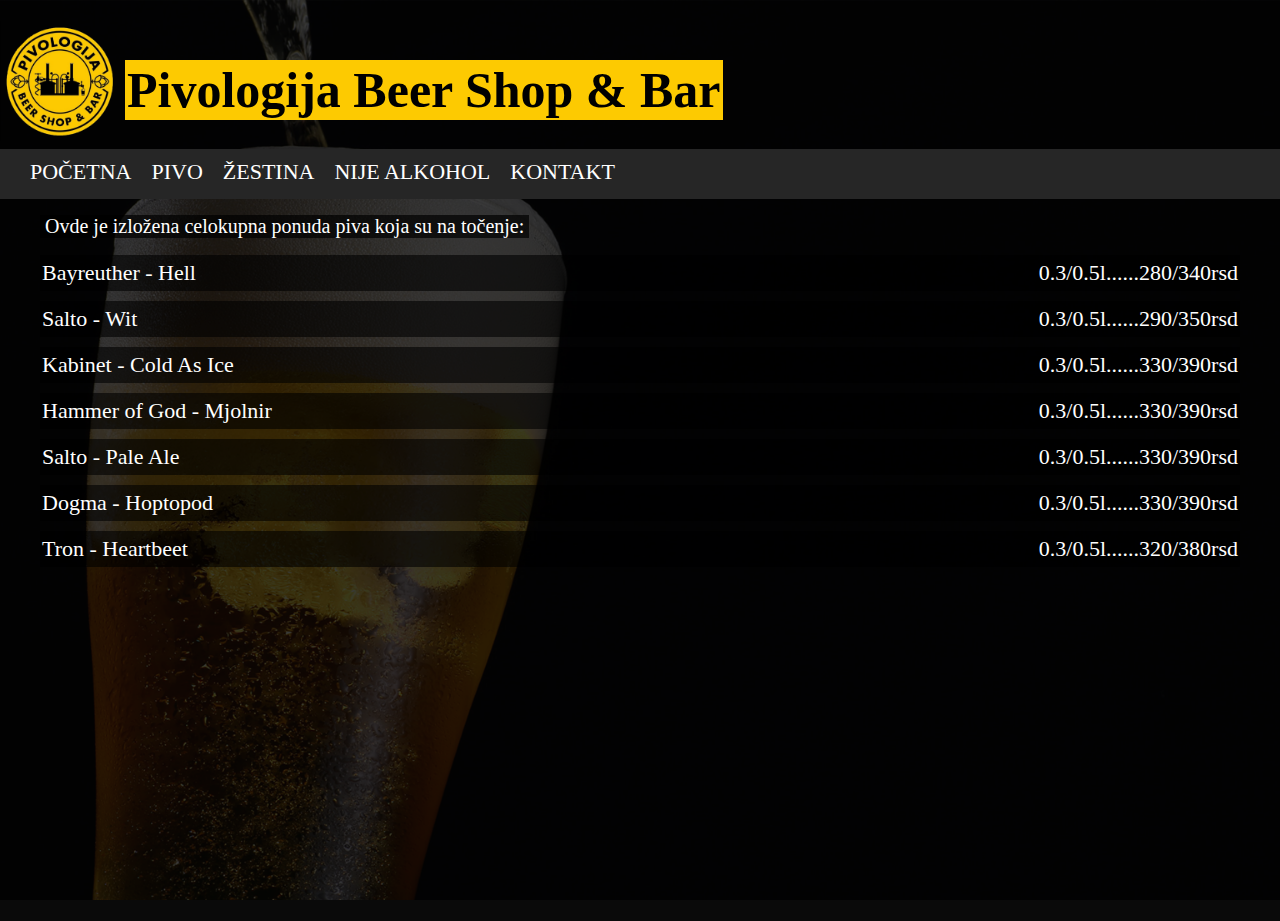
<file: tocena.html>
<!DOCTYPE html>
<html lang="en">
<!--divinectorweb.com-->
<head>
    <meta charset="UTF-8">
    <title>Točena piva</title>
    <link href="style.css" rel="stylesheet">
    <link rel="shortcut icon" type="x-icon" href="slike/logo.png">
    <meta name="viewport" content="width=device-width, initial-scale=1">


</head>
<body class="tocenabody">



<div class="naslov">
  <a href="index.html"><img src="slike/logo.png" alt="logo" ></a>
  <h1><span>Pivologija Beer Shop & Bar</h1>
</div>
    <nav class="nav-area">
        <ul>
            <li>
                <a href="index.html">Početna</a>
            </li>
            
            <li>
                <a href="#">Pivo</a>
                <ul>
                    <li>
                        <a href="tocena.html">Točeno</a>
                    </li>
                    <li>
                        <a href="srbija.html">Srbija</a>
                    </li>
                    <li>
                        <a href="nemacka.html">Nemačka</a>
                    </li>
                    <li>
                        <a href="ceska.html">Češka</a>
                    </li>
                    <li>
                        <a href="belgija.html">Belgija</a>
                    </li>
                    <li>
                        <a href="grcka.html">Grčka</a>
                    </li>
                    <li>
                        <a href="uk.html">Ujedinjno Kraljevstvo</a>
                    </li>
                    <li>
                        <a href="svapiva.html">Pićovnik</a>
                    </li>
                    
                    
                </ul>
            </li>
            <li>
                <a href="zestina.html">Žestina</a>
            </li>
            <li>
                <a href="nijealkohol.html">Nije alkohol</a>
            </li>
            <li>
                <a href="kontakt.html">Kontakt</a>
            </li>
        </ul>
    </nav>


    <p class="tekst1"><span>Ovde je izložena celokupna ponuda piva koja su na točenje: </span></p>
    <div class="cenapica">
    <ul>
        
        <li>
            <div class="cena">
                <span>Bayreuther - Hell </span> <span></span> <span>0.3/0.5l......280/340rsd</span>
            </div>
        </li>
        <li>
            <div class="cena">
                <span>Salto - Wit</span> <div></div> <span>0.3/0.5l......290/350rsd</span>
            </div>
        </li>
        <li><div class="cena"><span>Kabinet - Cold As Ice</span><div></div><span>0.3/0.5l......330/390rsd</span></div></li>
        <li><div class="cena"><span>Hammer of God - Mjolnir</span><div></div><span>0.3/0.5l......330/390rsd</span></div></li>
        <li><div class="cena"><span>Salto - Pale Ale</span><div></div><span>0.3/0.5l......330/390rsd</span></div></li>
        <li><div class="cena"><span>Dogma - Hoptopod</span><div></div><span>0.3/0.5l......330/390rsd</span></div></li>
        <li><div class="cena"><span>Tron - Heartbeet</span><div></div><span>0.3/0.5l......320/380rsd</span></div></li>
            <br><br><br><br><br><br>












            
        
    </ul>
    </div>


<br><br><br><br><br><br><br><br><br><br>






</div>
 </div>


 </body>
</html>
</file>
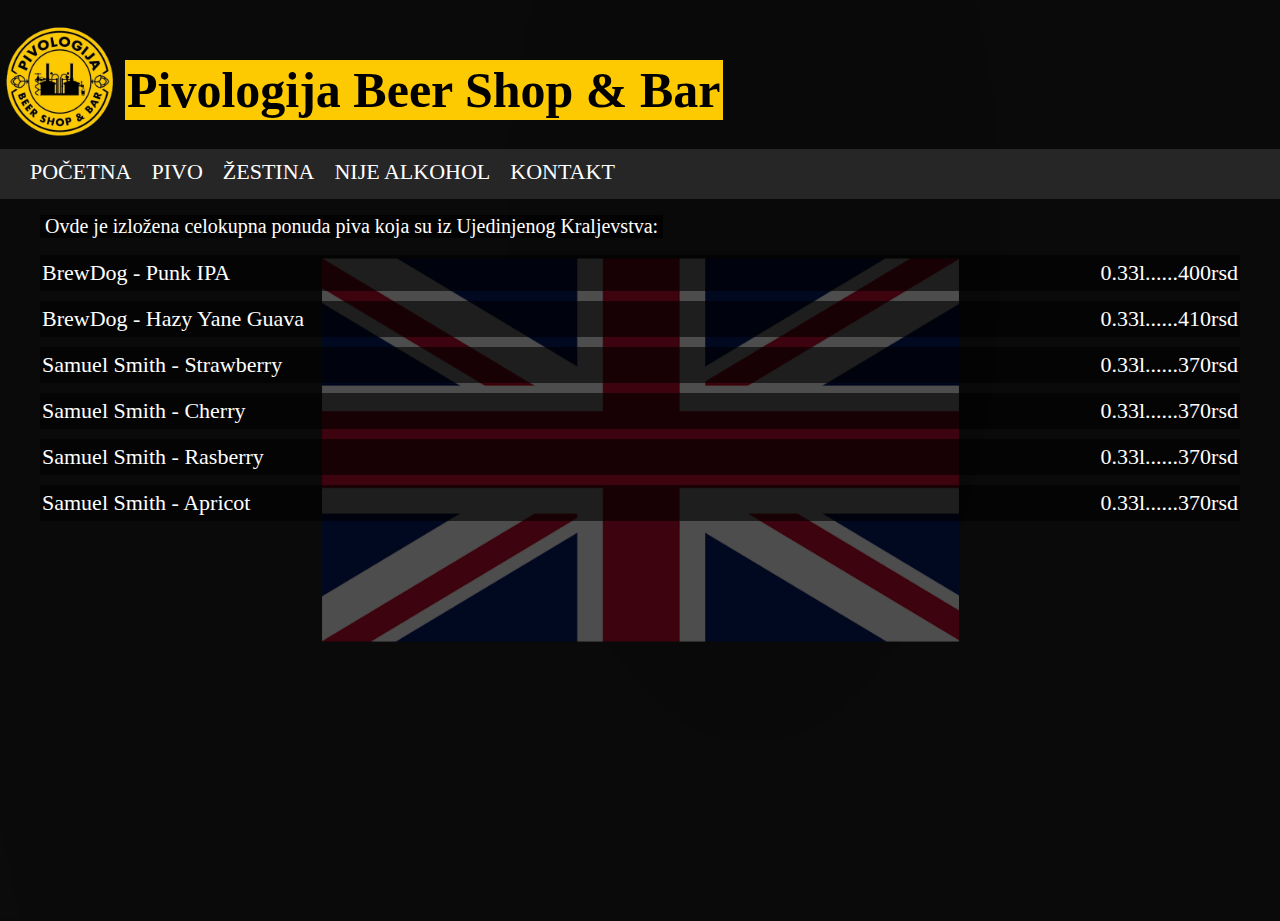
<file: uk.html>
<!DOCTYPE html>
<html lang="en">
<!--divinectorweb.com-->
<head>
    <meta charset="UTF-8">
    <title>Ujedinjeno Kraljevstvo</title>
    <link href="style.css" rel="stylesheet">
    <link rel="shortcut icon" type="x-icon" href="slike/logo.png">
    <meta name="viewport" content="width=device-width, initial-scale=1">

</head>
<body class="ukbody">



<div class="naslov">
  <a href="index.html"><img src="slike/logo.png" alt="logo" ></a>
  <h1><span>Pivologija Beer Shop & Bar</h1>
</div>
    <nav class="nav-area">
        <ul>
            <li>
                <a href="index.html">Početna</a>
            </li>
            
            <li>
                <a href="#">Pivo</a>
                <ul>
                    <li>
                        <a href="tocena.html">Točeno</a>
                    </li>
                    <li>
                        <a href="srbija.html">Srbija</a>
                    </li>
                    <li>
                        <a href="nemacka.html">Nemačka</a>
                    </li>
                    <li>
                        <a href="ceska.html">Češka</a>
                    </li>
                    <li>
                        <a href="belgija.html">Belgija</a>
                    </li>
                    <li>
                        <a href="grcka.html">Grčka</a>
                    </li>
                    <li>
                        <a href="uk.html">Ujedinjno Kraljevstvo</a>
                    </li>
                    <li>
                        <a href="svapiva.html">Pićovnik</a>
                    </li>
                    
                    
                </ul>
            </li>
            <li>
                <a href="zestina.html">Žestina</a>
            </li>
            <li>
                <a href="nijealkohol.html">Nije alkohol</a>
            </li>
            <li>
                <a href="kontakt.html">Kontakt</a>
            </li>
        </ul>
    </nav>


    <p class="tekst1"><span>Ovde je izložena celokupna ponuda piva koja su iz Ujedinjenog Kraljevstva: </span></p>
    <div class="cenapica">
    <ul>
        
       
        <li><div class="cena"><span>BrewDog - Punk IPA</span><div></div><span>0.33l......400rsd</span></div></li>
        <li><div class="cena"><span>BrewDog - Hazy Yane Guava</span><div></div><span>0.33l......410rsd</span></div></li>
        <li><div class="cena"><span>Samuel Smith - Strawberry</span><div></div><span>0.33l......370rsd</span></div></li>
        <li><div class="cena"><span>Samuel Smith - Cherry</span><div></div><span>0.33l......370rsd</span></div></li>
        <li><div class="cena"><span>Samuel Smith - Rasberry</span><div></div><span>0.33l......370rsd</span></div></li>
        <li><div class="cena"><span>Samuel Smith - Apricot</span><div></div><span>0.33l......370rsd</span></div></li>
        
        


            
        
    </ul>
    </div>


<br><br><br><br><br><br><br><br><br><br>






</div>
 </div>



 </body>
</html>
</file>
<file: style.css>
html{
  scroll-behavior: smooth;
}
body {
	margin:0;
    padding:0;
    width:100%;
	font-family: poppins;
	background: url("slike/kafanaaa.png");
	background-size: cover;
	background-position: center center;
	background-repeat: repeat;
	height: 100vh;

}


/*POZADINE SVIH STRANICA*/
.indexbody{
	background-image:url("slike/kafanaaa.png");
	background-position: center;
    background-repeat: no-repeat;
    background-attachment: fixed;
	background-color: #0a0a0a;

}
.grckabody{
	background-image:url("slike/grckazastava.png");
	background-size: cover;
	background-position: center center;
	background-repeat: no-repeat;
	background-color: #0a0a0a;

}

.nemackabody{
	background-image:url("slike/nemackazastava.png");
	background-position: center;
    background-repeat: no-repeat;
    background-attachment: fixed;
	background-color: #0a0a0a;

}
.kafebody {
	background-image:url("slike/kafee.jpg");
	background-size: cover;
	background-position: center center;
	background-repeat: no-repeat;
	background-color: #0a0a0a;
	background-attachment: fixed;

}

.srbijabody {
	background-image:url("slike/srbijazastava.png");
	background-size: cover;
	background-position: center center;
	background-repeat: no-repeat;
	background-color: #0a0a0a;
	background-attachment: fixed;

}
.picovnikbody {
	background-image:url("slike/peakpx.jpg");
	background-position: center;
    background-repeat: no-repeat;
    background-attachment: fixed;
	background-color: #0a0a0a;

}

.tocenabody {
	background-image:url("slike/toceno.png");
	background-position: center;
    background-repeat: no-repeat;
    background-attachment: fixed;
	background-color: #0a0a0a;
}

.ceskabody {
	background-image:url("slike/ceskazastava.png");
	background-position: center;
    background-repeat: no-repeat;
    background-attachment: fixed;
	background-color: #0a0a0a;
/*	background-size: 150px;             ovo je za velicinu slike */
}

.zestinabody {
	background-image:url("slike/rakija.png");
	background-position: center;
    background-repeat: no-repeat;
    background-attachment: fixed;
	background-color: #0a0a0a;
}

.belgijabody {
	background-image:url("slike/belgijazastava.png");
	background-position: center;
    background-repeat: no-repeat;
    background-attachment: fixed;
	background-color: #0a0a0a;
}

.ukbody {
	background-image:url("slike/ukzastava.png");
	background-position: center;
    background-repeat: no-repeat;
    background-attachment: fixed;
	background-color: #0a0a0a;
}
.kontakbody{
	background-image:url("slike/pozadina.jpg");
	background-position: center;
    background-repeat: no-repeat;
    background-attachment: fixed;
	background-color: #0a0a0a;
}



a {
	font-size: 18px;
	text-transform: uppercase;
}
.nav-area {
	background: #262626;
	margin: 90px 0px 0px 0px;

}
.nav-area:after {
	content: '';
	clear: both;
	display: block;
}
.nav-area ul {
	list-style: none;
	margin: 0px;

}
.nav-area>ul>li {
	float: left;
	position: relative;
}
.nav-area ul li a {
	text-decoration: none;
	color: #fff;
	padding: 15px 20px;
	display: block;
	font-size: 18px;
}
.nav-area ul li:hover a {
	background: #34495e;
}
.nav-area ul ul {
	position: absolute;
	padding: 0;
	min-width: 160px;
	display: none;
	top: 100%;
	left: 0;
}
.nav-area ul li:hover>ul {
	display: block;
}
.nav-area ul ul li:hover a {
	background: #262626;
}
.nav-area ul ul li {
	position: relative;
	z-index:999; 
}
.nav-area ul ul ul {
	top: 0;
	left: 100%;

}
.nav-area ul ul ul li:hover a {
	background: #34495e;

}


/* .logo i img su zuti logo nA POCETNOJ */
.logo {
	display: flex;
	justify-content: left;
}

.naslov{
	
	margin:0px;
}

img {
	width: 150px;
	height: 150px;
}

.naslov img {
  float: left;
  width: 150px;
  height: 150px;
}

/*ovo je PIVOLOGIJA BEER SHOP AND BAR*/
.naslov h1 span {
  position: relative;
  top: 37px;
  left: 10px;
  font-size: 60px;
  color: black;
  background-color: #fdca01;
  margin-top: 50px;
  margin-right: 0px;
  margin-left: 20px;
  padding: 2px 5px;

}

/*ovo p predstavlja sve paragrafe koji su na ostalim stranicama/cenovnici*/
p {
	color: white;
}



/*tekst na pocetnoj stranici*/
.uvod  span{
	background-color:rgba(15,15,15,0.7);
	color: white;
	font-size: 20px;
	margin-top: 20px;
  	margin-bottom: 20px;
  	margin-right: 70px;
  	margin-left: 70px;
	padding: 2px;
	display: block;
}


.podnaslovi {
	background-color:rgba(15,15,15,0.7);
	color: white;
	font-size: 25px;
	margin-top: 20px;
  	margin-bottom: 0px;
  	margin-left: 70px;
	padding: 2px;
	display: inline-block;
}




.cena {
	background-color:rgba(0,0,0,0.7);
    display: flex;
    justify-content: space-between;
	margin-bottom: 15px;
}


.cena span {
	background-color:rgba(0,0,0,);
	color: white;
	font-size: 20px;
	margin-top: 70px;
	margin-bottom: 20px;
	padding: 2px;
	list-style: none;

}
.cenapica{
	padding-right: 40px;
}

.cenapica span {
	color: white;
	font-size: 20px;
	margin-top: 5px;
	margin-bottom: 5px;
	padding: 2px;
}

.cenapica ul li{
	list-style: none;
}



.imepodkategorije {
	position: relative;
	font-size: 20px;
	color: white;
	margin: 3px;
	background: rgba(0, 0, 0, 0.6) !important;
	display: flex;
    display: table;
}


.tekst1{
	margin-top: 15px;
	margin-bottom: 1px;
}

.tekst1 span {
	background-color:rgba(0,0,0);
	color: white;
	padding: 0px 5px;
	font-size: 20px;
	margin-top: 1px;
	margin-bottom: 1px;
	margin-left: 40px;
	margin-right: 40px;
	display: inline-block;
	
}



.map{
	position: relative;
    width: 100%;
    height: 250px;
    background-color: #262626;
    margin-top: 90px;
    }



.map2{
	position: relative;
    height: 450px;
    background-color: #262626;
    width: 90%;
	margin: 10px;
    padding: 5px;
    }

#map-container {
    height: 100%;
    width: 90%;
    }

/*ovo je kontakt adresa i ostalo*/
.info1 {
	background-image:url("slike/flase.png");
	background-color:rgba(15,15,15,1);
	padding-left: 70px;
}

.kontaktdopuna {
	background: #0f0f0f;
	color: white;
	font-size: 20px;
	margin-top: 20px;
  	margin-bottom: 20px;
  	margin-right: 70px;
  	margin-left: 70px;
	padding: 2px;
	display: inline-block;

}

.social-icons {
	color: white;
	padding-left: 70px;
	font-size: 50px;
	text-decoration: none;
	margin: 0px;
	transition-duration: 0.2s;
}

.social-icons:hover{
	color: darkred;
	font-size: 80px;

}

.tekst-iznad-mape{
 	background-color:rgba(0,0,0,0.7);
	color: white;
	font-size: 20px;
	margin-top: 20px;
  	margin-bottom: 10px;
  	margin-left: 70px;
	padding: 2px;
	display: inline-block;
 }



footer{
    bottom: 0;
    left: 0;
    right: 0;
    background: #111;

    padding-top: 40px;
    color: #fff;
}
.footer-content{
    display: flex;
    align-items: left;
    justify-content: center;
    flex-direction: column;
    text-align: center;
}
.footer-content h3{
    font-size: 30px;
    text-transform: capitalize;
    line-height: 3rem;
}
.footer-content p{
    max-width: 500px;
    margin:  auto;
    line-height: 20px;
    font-size: 22px;
    color: #cacdd2;
}
.socials{
    list-style: none;
    display: flex;
    align-items: center;
    justify-content: center;
    margin: 10px 0px 10px -50px;
}
.socials li{
    margin: 0 10px;
}
.socials a{
    text-decoration: none;
    color: #fff;
    padding: 5px;


}
.socials a i{
    font-size: 20px;
    width: 20px;


    transition: color .4s ease;

}
.socials a:hover i{
    color: aqua;
}

.footer-bottom{
    background: #000;
    width: auto;
    padding: 20px;
padding-bottom: 100px;
    text-align: center;
}
.footer-bottom p{
float: left;
    font-size: 14px;
    word-spacing: 1px;
    text-transform: capitalize;
}
.footer-bottom p a{
  color:#44bae8;
  font-size: 14px;
  text-decoration: none;
}
.footer-bottom span{
    text-transform: uppercase;
    opacity: .4;
    font-weight: 200;
}
.footer-menu{
  float: right;

}
.footer-menu ul{
  display: flex;
}
.footer-menu ul li{
padding-right: 10px;
display: block;
}
.footer-menu ul li a{
  color: #cfd2d6;
  text-decoration: none;
}
.footer-menu ul li a:hover{
  color: #27bcda;
}



/*ovo je za dodavanje btn dugmeta*/
.gotopbtn{
  position: fixed;
  width: 30px;
  height: 30px;
  background: #27ae60;
  bottom: 20px;
  right: 9px;

  text-decoration: none;
  text-align: center;
  line-height: 30px;
  color: white;
  font-size: 22px;
}





















/*1111111111111111111111111111111111111111111111111111111111111111111111111111111111111111111111111111111111111111111111111111111111111111111111111*/
@media screen and (max-width: 320px)
{
/* .logo i img su zuti logo nA POCETNOJ */
.logo {
	display: flex;
	justify-content: left;

}

.kafebody {
	background-position: bottom 0px right 100px;
	 }

.naslov img {
  float: left;
  width: 50px;
  height: 50px;
}

/*ovo je PIVOLOGIJA BEER SHOP AND BAR*/
.naslov h1 span {
  position: relative;
  top: 5px;
  left: 5px;
  font-size: 18px;
  color: black;
  background-color: #fdca01;
  margin-top: px;
  margin-left: 0px;
  padding: 2px 2px;

}

.nav-area {
	background: #262626;
	margin: 20px 0px 0px -20px;

}

.nav-area ul {
	list-style: none;
	display: inline-block;
    list-style-type: none;
}

.nav-area>ul>li {
	float: center;
	position: relative;
}

.nav-area ul li a {
	text-decoration: none;
	color: #fff;
	padding: 10px 3px;
	display: block;
	font-size: 10px;
}



.nav-area ul ul {
	position: absolute;
	padding: 0;
	min-width: 80px;
	display: none;
	top: 100%;
	left: 0px;
}





/*tekst na pocetnoj stranici*/
.uvod  span{
	background-color:rgba(15,15,15,0.6);
	color: white;
	font-size: 12px;
	margin-top: -13px;
  	margin-bottom: 0px;
  	margin-right: 20px;
  	margin-left: 20px;
	padding: 2px;
	display: block;
}
p.uvod span {


	margin-top: -13px;
}
.podnaslovi {
	background-color:rgba(15,15,15,0.7);
	color: white;
	font-size: 15px;
	margin-top: 20px;
  	margin-left: 24px;
	padding: 2px;
	display: inline-block;
}
 p.podnaslovi {
 	margin-left: 24px;
 }

.map{
	position: relative;
    width: 100%;
    height: 220px;
    background-color: #262626;
    margin-top: 50px;
    }

#map-container {
    height: 100%;
    width: 100%;
    }

/*ovo je kontakt adresa i ostalo*/
.info1 {
	font-size: 10px;
	position: relative;
	color: white;
	background-color: #0f0f0f;
	padding: 2px 20px;
	margin-top: 30px;
}

.tekst1{
	margin-top: 10px;
	margin-bottom: 5px;
}

.tekst1 span {
	background-color:rgba(0,0,0,0.7);
	color: white;
	padding: 0px 5px;
	font-size: 10px;
	margin-top: 1px;
	margin-bottom: 1px;
	margin-left: 40px;
	display: inline-block;
	
}

.cena {
	background-color:rgba(0,0,0,0.6);
    display: flex;
    justify-content: space-between;
	margin-bottom: 10px;
}


.cena span {
	color: white;
	font-size: 10px;
	margin-top: 40px;
	margin-bottom: 20px;
	padding: 2px;
	list-style: none;

}
.cenapica{
	padding-right: 40px;
}

.cenapica span {
	color: white;
	font-size: 10px;
	margin-top: 5px;
	margin-bottom: 5px;
	padding: 0px 2px;
}

.cenapica ul li{
	list-style: none;

}

ul {
	margin-top: 1px;
}

.imepodkategorije {
	position: relative;
	font-size: 11px;
	color: white;
	margin: 3px;
	background: rgba(0, 0, 0, 0.6) !important;
	display: flex;
    display: table;
}


.kontaktdopuna {
	background-color:rgba(0,0,0,0.7);
	color: white;
	font-size: 10px;
	margin-top: 20px;
 	margin-bottom: 20px;
  	margin-right: 20px;
  	margin-left: 20px;
	padding: 2px;
	display: inline-block;
	align-items: center;


}


.social-icons {
	color: white;
	padding-left: 90px;
	font-size: 30px;
	text-decoration: none;
	margin: 0px;
	transition-duration: 0.2s;
}

.social-icons:hover{
	color: darkred;
	font-size: 40px;

}

.map2{
	position: relative;
    width: 90%;
    height: 300px;
    background-color: #262626;
    margin-top: 1px;
    margin-bottom: 10px;
    margin: 10px;
    padding: 5px;


    }

#map-container {
    height: 100%;
    width: 100%;
    
    }
 .tekst-iznad-mape{
 	background-color:rgba(0,0,0,0.7);
	color: white;
	font-size: 10px;
  	margin-bottom: 5px;
	padding: 2px;
	    align-items: center;

 }



/*Velicina zastava i pozadina u mobiel view-u*/
 .ukbody{background-size: 130%}
 .belgijabody{background-size: 130%}
 .ukbody{background-size: 130%}
 .srbijabody{background-size: 130%}
 .nemackabody{background-size: 130%}
 .grckabody{background-size: 130%}
 .ceskabody{background-size: 130%}
 .kafebody {
	background-position: bottom 0px right 0px;
	 }


.footer-content h3{
    font-size: 15px;
    text-transform: capitalize;
    line-height: 1.5rem;
}
.footer-content p{
    max-width: 250px;
    margin:  auto;
    line-height: 10px;
    font-size: 11px;
    color: #cacdd2;
}
.socials{
    list-style: none;
    display: flex;
    align-items: center;
    justify-content: center;
    margin: 10px 0px 10px -50px;
}
.socials li{
    margin: 0 10px;
}
.socials a{
    text-decoration: none;
    color: #fff;
    padding: 5px;


}
.socials a i{
    font-size: 3px;
    width: 10px;
}

.footer{
	padding-top: 1px;
}
.footer-bottom{
    background: #000;
    width: auto;
    padding: 10px;
padding-bottom: 50px;
    text-align: center;
}
.footer-bottom p{
float: left;
    font-size: 7px;
    word-spacing: 1px;
    text-transform: capitalize;
}
.footer-bottom p a{
  color:#44bae8;
  font-size: 7px;
  text-decoration: none;
}
.footer-bottom span{
    text-transform: uppercase;
    opacity: .4;
    font-weight: 100;
}

.f-menu li a {
	font-size: 7px;
}
.footer-menu {
	float: left;
}
.copy{
}








}












/*ODAVDE KRECE SVE ZA TELEFON, za zadatu rezoluciju i menje rezolucije, sve vece od ovog idu kao dekstop 111111111111111111111111111111111111111111*/
@media only screen and (min-width: 320px)

{

	body {
	margin:0;
    padding:0;
    height:100vh;
    width:100%;
	font-family: poppins;
	background: url("slike/kafanaaa.png");
	-webkit-background-size: cover;
	background-size: cover;
	background-position: center center;
	background-repeat: repeat;
	
}

/* .logo i img su zuti logo nA POCETNOJ */
.logo {
	display: flex;
	justify-content: left;

}



.naslov img {
  float: left;
  width: 50px;
  height: 50px;
}

/*ovo je PIVOLOGIJA BEER SHOP AND BAR*/
.naslov h1 span {
  position: relative;
  top: 7px;
  left: 5px;
  font-size: 18px;
  color: black;
  background-color: #fdca01;
  margin-top: px;
  margin-left: 0px;
  padding: 2px 2px;

}

.nav-area {
	background: #262626;
	margin: 35px 0px 0px -20px;

}

.nav-area ul {
	list-style: none;
	display: inline-block;
    list-style-type: none;
}

.nav-area>ul>li {
	float: center;
	position: relative;
}

.nav-area ul li a {
	text-decoration: none;
	color: #fff;
	padding: 10px 5px;
	display: block;
	font-size: 10px;
}



.nav-area ul ul {
	position: absolute;
	padding: 0;
	min-width: 90px;
	display: none;
	top: 100%;
	left: 0px;
}





/*tekst na pocetnoj stranici*/
.uvod  span{
	background-color:rgba(15,15,15,0.6);
	color: white;
	font-size: 14px;
	margin-top: -13px;
  	margin-bottom: 0px;
  	margin-right: 20px;
  	margin-left: 20px;
	padding: 2px;
	display: block;
}
p.uvod span {


	margin-top: -13px;
}
.podnaslovi {
	background-color:rgba(15,15,15,0.7);
	color: white;
	font-size: 17px;
	margin-top: 20px;
  	margin-left: 24px;
	padding: 2px;
	display: inline-block;
}
 p.podnaslovi {
 	margin-left: 24px;
 }

.map{
	position: relative;
    width: 100%;
    height: 220px;
    background-color: #262626;
    margin-top: 50px;
    }

#map-container {
    height: 100%;
    width: 100%;
    }

/*ovo je kontakt adresa i ostalo*/
.info1 {
	font-size: 10px;
	position: relative;
	color: white;
	background-color: #0f0f0f;
	padding: 2px 20px;
	margin-top: 30px;
}

.tekst1{
	margin-top: 15px;
	margin-bottom: 1px;
}

.tekst1 span {
	background-color:rgba(0,0,0,0.7);
	color: white;
	padding: 0px 5px;
	font-size: 14px;
	margin-top: 1px;
	margin-bottom: 1px;
	margin-left: 40px;
	margin-right: 40px;
	display: inline-block;
	
}

.cena {
	background-color:rgba(0,0,0,0.6);
    display: flex;
    justify-content: space-between;
	margin-bottom: 10px;
}


.cena span {
	color: white;
	font-size: 14px;
	margin-top: 70px;
	margin-bottom: 20px;
	padding: 2px;
	list-style: none;

}
.cenapica{
	padding-right: 40px;
}

.cenapica span {
	color: white;
	font-size: 12px;
	margin-top: 5px;
	margin-bottom: 5px;
	padding: 0px 2px;
}

.cenapica ul li{
	list-style: none;

}
.imepodkategorije {
	position: relative;
	font-size: 13px;
	color: white;
	margin: 3px;
	background: rgba(0, 0, 0, 0.6) !important;
	display: flex;
    display: table;
}


.kontaktdopuna {
	background-color:rgba(0,0,0,0.7);
	color: white;
	font-size: 12px;
	margin-top: 20px;
 	margin-bottom: 20px;
  	margin-right: 20px;
  	margin-left: 20px;
	padding: 2px;
	display: inline-block;
	align-items: center;


}


.social-icons {
	color: white;
	padding-left: 90px;
	font-size: 50px;
	text-decoration: none;
	margin: 0px;
	transition-duration: 0.2s;
}

.social-icons:hover{
	color: darkred;
	font-size: 80px;

}

.map2{
	position: relative;
    width: 90%;
    height: 420px;
    background-color: #262626;
    margin-top: 1px;
    margin-bottom: 10px;
    margin: 10px;
    padding: 5px;


    }

#map-container {
    height: 100%;
    width: 100%;
    
    }
 .tekst-iznad-mape{
 	background-color:rgba(0,0,0,0.7);
	color: white;
	font-size: 16px;
  	margin-bottom: 10px;
	padding: 2px;
	    align-items: center;

 }



/*Velicina zastava i pozadina u mobiel view-u*/
 .ukbody{background-size: 130%}
 .belgijabody{background-size: 130%}
 .ukbody{background-size: 130%}
 .srbijabody{background-size: 130%}
 .nemackabody{background-size: 130%}
 .grckabody{background-size: 130%}
 .ceskabody{background-size: 130%}
 .kafebody {
	background-position: bottom 0px right 0px;
	 }


.footer-content h3{
    font-size: 15px;
    text-transform: capitalize;
    line-height: 1.5rem;
}
.footer-content p{
    max-width: 250px;
    margin:  auto;
    line-height: 10px;
    font-size: 11px;
    color: #cacdd2;
}
.socials{
    list-style: none;
    display: flex;
    align-items: center;
    justify-content: center;
    margin: 10px 0px 10px -50px;
}
.socials li{
    margin: 0 10px;
}
.socials a{
    text-decoration: none;
    color: #fff;
    padding: 5px;


}
.socials a i{
    font-size: 5px;
    width: 10px;
}


.footer-bottom{
    background: #000;
    width: auto;
    padding: 10px;
padding-bottom: 50px;
    text-align: center;
}
.footer-bottom p{
float: left;
    font-size: 7px;
    word-spacing: 1px;
    text-transform: capitalize;
}
.footer-bottom p a{
  color:#44bae8;
  font-size: 7px;
  text-decoration: none;
}
.footer-bottom span{
    text-transform: uppercase;
    opacity: .4;
    font-weight: 100;
}

.f-menu li a {
	font-size: 10px;
}
.footer-menu {
	float: left;
}


/*ODAVDE KRECE SVE ZA TELEFON, za zadatu rezoluciju i menje rezolucije, sve vece od ovog idu kao dekstop 111111111111111111111111111111111111111111*/
@media only screen and (min-width: 350px)

{

	body {
	margin:0;
    padding:0;
    height:100vh;
    width:100%;
	font-family: poppins;
	background: url("slike/kafanaaa.png");
	-webkit-background-size: cover;
	background-size: cover;
	background-position: center center;
	background-repeat: repeat;
	
}

/* .logo i img su zuti logo nA POCETNOJ */
.logo {
	display: flex;
	justify-content: left;

}



.naslov img {
  float: left;
  width: 60px;
  height: 60px;
}

/*ovo je PIVOLOGIJA BEER SHOP AND BAR*/
.naslov h1 span {
  position: relative;
  top: 9px;
  left: 5px;
  font-size: 23px;
  color: black;
  background-color: #fdca01;
  margin-top: px;
  margin-left: 0px;
  padding: 2px 2px;

}

.nav-area {
	background: #262626;
	margin: 35px 0px 0px -20px;

}

.nav-area ul {
	list-style: none;
	display: inline-block;
    list-style-type: none;
}

.nav-area>ul>li {
	float: center;
	position: relative;
}

.nav-area ul li a {
	text-decoration: none;
	color: #fff;
	padding: 10px 5px;
	display: block;
	font-size: 12px;
}



.nav-area ul ul {
	position: absolute;
	padding: 0;
	min-width: 90px;
	display: none;
	top: 100%;
	left: 0px;
}





/*tekst na pocetnoj stranici*/
.uvod  span{
	background-color:rgba(15,15,15,0.6);
	color: white;
	font-size: 14px;
	margin-top: -13px;
  	margin-bottom: 0px;
  	margin-right: 20px;
  	margin-left: 20px;
	padding: 2px;
	display: block;
}
p.uvod span {


	margin-top: -13px;
}
.podnaslovi {
	background-color:rgba(15,15,15,0.7);
	color: white;
	font-size: 17px;
	margin-top: 20px;
  	margin-left: 24px;
	padding: 2px;
	display: inline-block;
}
 p.podnaslovi {
 	margin-left: 24px;
 }

.map{
	position: relative;
    width: 100%;
    height: 220px;
    background-color: #262626;
    margin-top: 50px;
    }

#map-container {
    height: 100%;
    width: 100%;
    }

/*ovo je kontakt adresa i ostalo*/
.info1 {
	font-size: 10px;
	position: relative;
	color: white;
	background-color: #0f0f0f;
	padding: 2px 20px;
	margin-top: 30px;
}

.tekst1{
	margin-top: 15px;
	margin-bottom: 1px;
}

.tekst1 span {
	background-color:rgba(0,0,0,0.7);
	color: white;
	padding: 0px 5px;
	font-size: 15px;
	margin-top: 1px;
	margin-bottom: 1px;
	margin-left: 40px;
	display: inline-block;
	
}

.cena {
	background-color:rgba(0,0,0,0.6);
    display: flex;
    justify-content: space-between;
	margin-bottom: 10px;
}


.cena span {
	color: white;
	font-size: 14px;
	margin-top: 70px;
	margin-bottom: 20px;
	padding: 2px;
	list-style: none;

}
.cenapica{
	padding-right: 40px;
}

.cenapica span {
	color: white;
	font-size: 14px;
	margin-top: 5px;
	margin-bottom: 5px;
	padding: 0px 2px;
}

.cenapica ul li{
	list-style: none;

}
.imepodkategorije {
	position: relative;
	font-size: 18px;
	margin: 3px;
	background: rgba(0, 0, 0, 0.6) !important;
	display: flex;
    display: table;
}


.kontaktdopuna {
	background-color:rgba(0,0,0,0.7);
	color: white;
	font-size: 12px;
	margin-top: 20px;
 	margin-bottom: 20px;
  	margin-right: 20px;
  	margin-left: 20px;
	padding: 2px;
	display: inline-block;
	align-items: center;


}


.social-icons {
	color: white;
	padding-left: 90px;
	font-size: 50px;
	text-decoration: none;
	margin: 0px;
	transition-duration: 0.2s;
}

.social-icons:hover{
	color: darkred;
	font-size: 80px;

}

.map2{
	position: relative;
    width: 100%;
    height: 420px;
    background-color: #262626;
    margin-top: 1px;
    margin-bottom: 10px;
    margin: 10px;
    padding: 5px;


    }

#map-container {
    height: 100%;
    width: 100%;
    
    }
 .tekst-iznad-mape{
 	background-color:rgba(0,0,0,0.7);
	color: white;
	font-size: 14px;
  	margin-bottom: 10px;
	padding: 2px;
	    align-items: center;

 }



/*Velicina zastava i pozadina u mobiel view-u*/
 .ukbody{background-size: 130%}
 .belgijabody{background-size: 130%}
 .ukbody{background-size: 130%}
 .srbijabody{background-size: 130%}
 .nemackabody{background-size: 130%}
 .grckabody{background-size: 130%}
 .ceskabody{background-size: 130%}
 .kafebody {
	background-position: bottom 0px right 0px;
	 }


.footer-content h3{
    font-size: 15px;
    text-transform: capitalize;
    line-height: 1.5rem;
}
.footer-content p{
    max-width: 250px;
    margin:  auto;
    line-height: 10px;
    font-size: 11px;
    color: #cacdd2;
}
.socials{
    list-style: none;
    display: flex;
    align-items: center;
    justify-content: center;
    margin: 10px 0px 10px -50px;
}
.socials li{
    margin: 0 10px;
}
.socials a{
    text-decoration: none;
    color: #fff;
    padding: 5px;


}
.socials a i{
    font-size: 5px;
    width: 10px;
}


.footer-bottom{
    background: #000;
    width: auto;
    padding: 10px;
padding-bottom: 50px;
    text-align: center;
}
.footer-bottom p{
float: left;
    font-size: 7px;
    word-spacing: 1px;
    text-transform: capitalize;
}
.footer-bottom p a{
  color:#44bae8;
  font-size: 7px;
  text-decoration: none;
}
.footer-bottom span{
    text-transform: uppercase;
    opacity: .4;
    font-weight: 100;
}

.f-menu li a {
	font-size: 10px;
}
.footer-menu {
	float: left;
}




/*ODAVDE KRECE SVE ZA TELEFON, za zadatu rezoluciju i menje rezolucije, sve vece od ovog idu kao dekstop 111111111111111111111111111111111111111111*/
@media only screen and (min-width: 414px)

{

	body {
	margin:0;
    padding:0;
    height:100vh;
    width:100%;
	font-family: poppins;
	background: url("slike/kafanaaa.png");
	-webkit-background-size: cover;
	background-size: cover;
	background-position: center center;
	background-repeat: repeat;
	
}

/* .logo i img su zuti logo nA POCETNOJ */
.logo {
	display: flex;
	justify-content: left;

}



.naslov img {
  float: left;
  width: 70px;
  height: 70px;
}

/*ovo je PIVOLOGIJA BEER SHOP AND BAR*/
.naslov h1 span {
  position: relative;
  top: 15px;
  left: 5px;
  font-size: 22px;
  color: black;
  background-color: #fdca01;
  margin-top: px;
  margin-left: 0px;
  padding: 2px 2px;

}

.nav-area {
	background: #262626;
	margin: 35px 0px 0px -20px;

}

.nav-area ul {
	list-style: none;
	display: inline-block;
    list-style-type: none;
}

.nav-area>ul>li {
	float: center;
	position: relative;
}

.nav-area ul li a {
	text-decoration: none;
	color: #fff;
	padding: 10px 5px;
	display: block;
	font-size: 14px;
}



.nav-area ul ul {
	position: absolute;
	padding: 0;
	min-width: 90px;
	display: none;
	top: 100%;
	left: 0px;
}





/*tekst na pocetnoj stranici*/
.uvod  span{
	background-color:rgba(15,15,15,0.6);
	color: white;
	font-size: 16px;
	margin-top: -13px;
  	margin-bottom: 0px;
  	margin-right: 20px;
  	margin-left: 20px;
	padding: 2px;
	display: block;
}
p.uvod span {


	margin-top: -13px;
}
.podnaslovi {
	background-color:rgba(15,15,15,0.7);
	color: white;
	font-size: 18px;
	margin-top: 20px;
  	margin-left: 24px;
	padding: 2px;
	display: inline-block;
}
 p.podnaslovi {
 	margin-left: 24px;
 }

.map{
	position: relative;
    width: 100%;
    height: 220px;
    background-color: #262626;
    margin-top: 50px;
    }

#map-container {
    height: 100%;
    width: 100%;
    }

/*ovo je kontakt adresa i ostalo*/
.info1 {
	font-size: 10px;
	position: relative;
	color: white;
	background-color: #0f0f0f;
	padding: 2px 20px;
	margin-top: 30px;
}

.tekst1{
	margin-top: 15px;
	margin-bottom: 1px;
}

.tekst1 span {
	background-color:rgba(0,0,0,0.7);
	color: white;
	padding: 0px 5px;
	font-size: 18px;
	margin-top: 1px;
	margin-bottom: 1px;
	margin-left: 40px;
	margin-right: 40px;
	display: inline-block;
	
}

.cena {
	background-color:rgba(0,0,0,0.6);
    display: flex;
    justify-content: space-between;
	margin-bottom: 10px;
}


.cena span {
	color: white;
	font-size: 16px;
	margin-top: 70px;
	margin-bottom: 20px;
	padding: 2px;
	list-style: none;

}
.cenapica{
	padding-right: 40px;
}

.cenapica span {
	color: white;
	font-size: 16px;
	margin-top: 5px;
	margin-bottom: 5px;
	padding: 0px 2px;
}

.cenapica ul li{
	list-style: none;

}
.imepodkategorije {
	margin-top: 1px;
	margin-bottom: 1px;
}
.imepodkategorije span{
	position: relative;
	font-size: 13px;
	color: white;
	background-color: black;
	margin-right: 112px;
	margin-top: 1px;
	margin-bottom: 1px;
}


.kontaktdopuna {
	background-color:rgba(0,0,0,0.7);
	color: white;
	font-size: 16px;
	margin-top: 20px;
 	margin-bottom: 20px;
  	margin-right: 20px;
  	margin-left: 20px;
	padding: 2px;
	display: inline-block;
	align-items: center;


}


.social-icons {
	color: white;
	padding-left: 90px;
	font-size: 50px;
	text-decoration: none;
	margin: 0px;
	transition-duration: 0.2s;
}

.social-icons:hover{
	color: darkred;
	font-size: 80px;

}

.map2{
	position: relative;
    width: 90%;
    height: 420px;
    background-color: #262626;
    margin-top: 1px;
    margin-bottom: 10px;
    margin: 10px;
    padding: 5px;


    }

#map-container {
    height: 100%;
    width: 100%;
    
    }
 .tekst-iznad-mape{
 	background-color:rgba(0,0,0,0.7);
	color: white;
	font-size: 16px;
  	margin-bottom: 10px;
	padding: 2px;
	    align-items: center;

 }



/*Velicina zastava i pozadina u mobiel view-u*/
 .ukbody{background-size: 130%}
 .belgijabody{background-size: 130%}
 .ukbody{background-size: 130%}
 .srbijabody{background-size: 130%}
 .nemackabody{background-size: 130%}
 .grckabody{background-size: 130%}
 .ceskabody{background-size: 130%}
 .kafebody {
	background-position: bottom 0px right 0px;
	 }


.footer-content h3{
    font-size: 15px;
    text-transform: capitalize;
    line-height: 1.5rem;
}
.footer-content p{
    max-width: 250px;
    margin:  auto;
    line-height: 10px;
    font-size: 11px;
    color: #cacdd2;
}
.socials{
    list-style: none;
    display: flex;
    align-items: center;
    justify-content: center;
    margin: 10px 0px 10px -50px;
}
.socials li{
    margin: 0 10px;
}
.socials a{
    text-decoration: none;
    color: #fff;
    padding: 5px;


}
.socials a i{
    font-size: 5px;
    width: 10px;
}


.footer-bottom{
    background: #000;
    width: auto;
    padding: 10px;
padding-bottom: 50px;
    text-align: center;
}
.footer-bottom p{
float: left;
    font-size: 7px;
    word-spacing: 1px;
    text-transform: capitalize;
}
.footer-bottom p a{
  color:#44bae8;
  font-size: 7px;
  text-decoration: none;
}
.footer-bottom span{
    text-transform: uppercase;
    opacity: .4;
    font-weight: 100;
}

.f-menu li a {
	font-size: 10px;
}
.footer-menu {
	float: left;
}


/*ODAVDE KRECE SVE ZA TELEFON, za zadatu rezoluciju i menje rezolucije, sve vece od ovog idu kao dekstop 111111111111111111111111111111111111111111*/
@media only screen and (min-width: 703px)

{

	body {
	margin:0;
    padding:0;
    height:100vh;
    width:100%;
	font-family: poppins;
	background: url("slike/kafanaaa.png");
	-webkit-background-size: cover;
	background-size: cover;
	background-position: center center;
	background-repeat: repeat;
	
}

/* .logo i img su zuti logo nA POCETNOJ */
.logo {
	display: flex;
	justify-content: left;

}



.naslov img {
  float: left;
  width: 100px;
  height: 100px;
}

/*ovo je PIVOLOGIJA BEER SHOP AND BAR*/
.naslov h1 span {
  position: relative;
  top: 30px;
  left: 5px;
  font-size: 40px;
  color: black;
  background-color: #fdca01;
  margin-top: px;
  margin-left: 0px;
  padding: 2px 2px;

}

.nav-area {
	background: #262626;
	margin: 60px 0px 0px -20px;

}

.nav-area ul {
	list-style: none;
	display: inline-block;
    list-style-type: none;
}

.nav-area>ul>li {
	float: center;
	position: relative;
}

.nav-area ul li a {
	text-decoration: none;
	color: #fff;
	padding: 10px 5px;
	display: block;
	font-size: 18px;
}



.nav-area ul ul {
	position: absolute;
	padding: 0;
	min-width: 90px;
	display: none;
	top: 100%;
	left: 0px;
}





/*tekst na pocetnoj stranici*/
.uvod  span{
	background-color:rgba(15,15,15,0.6);
	color: white;
	font-size: 18px;
	margin-top: 20px;
  	margin-bottom: 0px;
  	margin-right: 20px;
  	margin-left: 20px;
	padding: 2px;
	display: block;
}
p.uvod span {


	margin-top: 20px;
}
.podnaslovi {
	background-color:rgba(15,15,15,0.7);
	color: white;
	font-size: 20px;
	margin-top: 20px;
  	margin-left: 24px;
	padding: 2px;
	display: inline-block;
}
 p.podnaslovi {
 	margin-left: 24px;
 }

.map{
	position: relative;
    width: 100%;
    height: 220px;
    background-color: #262626;
    margin-top: 50px;
    }

#map-container {
    height: 100%;
    width: 100%;
    }

/*ovo je kontakt adresa i ostalo*/
.info1 {
	font-size: 10px;
	position: relative;
	color: white;
	background-color: #0f0f0f;
	padding: 2px 20px;
	margin-top: 30px;
}

.tekst1{
	margin-top: 15px;
	margin-bottom: 1px;
}

.tekst1 span {
	background-color:rgba(0,0,0,0.7);
	color: white;
	padding: 0px 5px;
	font-size: 20px;
	margin-top: 1px;
	margin-bottom: 1px;
	margin-left: 40px;
	margin-right: 40px;
	display: inline-block;
	
}

.cena {
	background-color:rgba(0,0,0,0.6);
    display: flex;
    justify-content: space-between;
	margin-bottom: 10px;
}


.cena span {
	color: white;
	font-size: 18px;
	margin-top: 70px;
	margin-bottom: 20px;
	padding: 2px;
	list-style: none;

}
.cenapica{
	padding-right: 40px;
}

.cenapica span {
	color: white;
	font-size: 18px;
	margin-top: 5px;
	margin-bottom: 5px;
	padding: 0px 2px;
}

.cenapica ul li{
	list-style: none;

}
.imepodkategorije {
	margin-top: 1px;
	margin-bottom: 1px;
}
.imepodkategorije {
	position: relative;
	font-size: 22px;
	color: white;
	margin: 3px;
	background: rgba(0, 0, 0, 0.6) !important;
	display: flex;
    display: table;
}


.kontaktdopuna {
	background-color:rgba(0,0,0,0.7);
	color: white;
	font-size: 18px;
	margin-top: 20px;
 	margin-bottom: 20px;
  	margin-right: 20px;
  	margin-left: 20px;
	padding: 2px;
	display: inline-block;
	align-items: center;


}


.social-icons {
	color: white;
	padding-left: 90px;
	font-size: 50px;
	text-decoration: none;
	margin: 0px;
	transition-duration: 0.2s;
}

.social-icons:hover{
	color: darkred;
	font-size: 80px;

}

.map2{
	position: relative;
    width: 97%;
    height: 420px;
    background-color: #262626;
    margin-top: 1px;
    margin-bottom: 10px;
    margin: 10px;
    padding: 5px;


    }

#map-container {
    height: 100%;
    width: 100%;
    
    }
 .tekst-iznad-mape{
 	background-color:rgba(0,0,0,0.7);
	color: white;
	font-size: 18px;
  	margin-bottom: 10px;
	padding: 2px;
	margin-left: 20px;

 }



/*Velicina zastava i pozadina u mobiel view-u*/
 .ukbody{background-size: 130%}
 .belgijabody{background-size: 130%}
 .ukbody{background-size: 130%}
 .srbijabody{background-size: 130%}
 .nemackabody{background-size: 130%}
 .grckabody{background-size: 130%}
 .ceskabody{background-size: 130%}
 .kafebody {
	background-position: bottom 0px right 0px;
	 }


.footer-content h3{
    font-size: 15px;
    text-transform: capitalize;
    line-height: 1.5rem;
}
.footer-content p{
    max-width: 250px;
    margin:  auto;
    line-height: 10px;
    font-size: 11px;
    color: #cacdd2;
}
.socials{
    list-style: none;
    display: flex;
    align-items: center;
    justify-content: center;
    margin: 10px 0px 10px -50px;
}
.socials li{
    margin: 0 10px;
}
.socials a{
    text-decoration: none;
    color: #fff;
    padding: 5px;


}
.socials a i{
    font-size: 5px;
    width: 10px;
}


.footer-bottom{
    background: #000;
    width: auto;
    padding: 10px;
padding-bottom: 50px;
    text-align: center;
}
.footer-bottom p{
float: left;
    font-size: 7px;
    word-spacing: 1px;
    text-transform: capitalize;
}
.footer-bottom p a{
  color:#44bae8;
  font-size: 7px;
  text-decoration: none;
}
.footer-bottom span{
    text-transform: uppercase;
    opacity: .4;
    font-weight: 100;
}

.f-menu li a {
	font-size: 10px;
}
.footer-menu {
	float: left;
}


/*ODAVDE KRECE SVE ZA TELEFON, za zadatu rezoluciju i menje rezolucije, sve vece od ovog idu kao dekstop 111111111111111111111111111111111111111111*/
@media only screen and (min-width: 1200px)

{

	body {
	margin:0;
    padding:0;
    height:100vh;
    width:100%;
	font-family: poppins;
	background: url("slike/kafanaaa.png");
	-webkit-background-size: cover;
	background-size: cover;
	background-position: center center;
	background-repeat: repeat;
	
}

/* .logo i img su zuti logo nA POCETNOJ */
.logo {
	display: flex;
	justify-content: left;

}



.naslov img {
  float: left;
  width: 120px;
  height: 120px;
}

/*ovo je PIVOLOGIJA BEER SHOP AND BAR*/
.naslov h1 span {
  position: relative;
  top: 40px;
  left: 5px;
  font-size: 50px;
  color: black;
  background-color: #fdca01;
  margin-top: px;
  margin-left: 0px;
  padding: 2px 2px;

}

.nav-area {
	background: #262626;
	margin: 70px 0px 0px -20px;

}

.nav-area ul {
	list-style: none;
	display: inline-block;
    list-style-type: none;
}

.nav-area>ul>li {
	float: center;
	position: relative;
}

.nav-area ul li a {
	text-decoration: none;
	color: #fff;
	padding: 10px 10px;
	display: block;
	font-size: 22px;
}



.nav-area ul ul {
	position: absolute;
	padding: 0;
	min-width: 90px;
	display: none;
	top: 100%;
	left: 0px;
}





/*tekst na pocetnoj stranici*/
.uvod  span{
	background-color:rgba(15,15,15,0.6);
	color: white;
	font-size: 22px;
	margin-top: 20px;
  	margin-bottom: 0px;
  	margin-right: 20px;
  	margin-left: 20px;
	padding: 2px;
	display: block;
}
p.uvod span {


	margin-top: 10px;
}
.podnaslovi {
	background-color:rgba(15,15,15,0.7);
	color: white;
	font-size: 22px;
	margin-top: 20px;
  	margin-left: 24px;
	padding: 2px;
	display: inline-block;
}
 p.podnaslovi {
 	margin-left: 24px;
 }

.map{
	position: relative;
    width: 100%;
    height: 220px;
    background-color: #262626;
    margin-top: 50px;
    }

#map-container {
    height: 100%;
    width: 100%;
    }

/*ovo je kontakt adresa i ostalo*/
.info1 {
	font-size: 10px;
	position: relative;
	color: white;
	background-color: #0f0f0f;
	padding: 2px 20px;
	margin-top: 30px;
}

.tekst1{
	margin-top: 15px;
	margin-bottom: 1px;
}

.tekst1 span {
	background-color:rgba(0,0,0,0.7);
	color: white;
	padding: 0px 5px;
	font-size: 20px;
	margin-top: 1px;
	margin-bottom: 1px;
	margin-left: 40px;
	margin-right: 40px;
	display: inline-block;
	
}

.cena {
	background-color:rgba(0,0,0,0.6);
    display: flex;
    justify-content: space-between;
	margin-bottom: 10px;
}


.cena span {
	color: white;
	font-size: 22px;
	margin-top: 70px;
	margin-bottom: 20px;
	padding: 2px;
	list-style: none;

}
.cenapica{
	padding-right: 40px;
}

.cenapica span {
	color: white;
	font-size: 22px;
	margin-top: 5px;
	margin-bottom: 5px;
	padding: 0px 2px;
}

.cenapica ul li{
	list-style: none;

}
.imepodkategorije {
	margin-top: 1px;
	margin-bottom: 1px;
}
.imepodkategorije span{
	position: relative;
	font-size: 25px;
	color: white;
	background-color: black;
	margin-right: 112px;
	margin-top: 1px;
	margin-bottom: 1px;
}


.kontaktdopuna {
	background-color:rgba(0,0,0,0.7);
	color: white;
	font-size: 20px;
	margin-top: 20px;
 	margin-bottom: 20px;
  	margin-right: 20px;
  	margin-left: 20px;
	padding: 2px;
	display: inline-block;
	align-items: center;


}


.social-icons {
	color: white;
	padding-left: 90px;
	font-size: 50px;
	text-decoration: none;
	margin: 0px;
	transition-duration: 0.2s;
}

.social-icons:hover{
	color: darkred;
	font-size: 80px;

}

.map2{
	position: relative;
    width: 98%;
    height: 420px;
    background-color: #262626;
    margin-top: 1px;
    margin-bottom: 10px;
    margin: 10px;
    padding: 5px;


    }

#map-container {
    height: 100%;
    width: 100%;
    
    }
 .tekst-iznad-mape{
 	background-color:rgba(0,0,0,0.7);
	color: white;
	font-size: 20px;
  	margin-bottom: 10px;
	padding: 2px;
	margin-left: 20px;

 }



/*Velicina zastava i pozadina u mobiel view-u*/
 .ukbody{background-size: 130%}
 .belgijabody{background-size: 130%}
 .ukbody{background-size: 130%}
 .srbijabody{background-size: 130%}
 .nemackabody{background-size: 130%}
 .grckabody{background-size: 130%}
 .ceskabody{background-size: 130%}
 .kafebody {
	background-position: bottom 0px right 0px;
	 }


.footer-content h3{
    font-size: 15px;
    text-transform: capitalize;
    line-height: 1.5rem;
}
.footer-content p{
    max-width: 250px;
    margin:  auto;
    line-height: 10px;
    font-size: 11px;
    color: #cacdd2;
}
.socials{
    list-style: none;
    display: flex;
    align-items: center;
    justify-content: center;
    margin: 10px 0px 10px -50px;
}
.socials li{
    margin: 0 10px;
}
.socials a{
    text-decoration: none;
    color: #fff;
    padding: 5px;


}
.socials a i{
    font-size: 5px;
    width: 10px;
}


.footer-bottom{
    background: #000;
    width: auto;
    padding: 10px;
padding-bottom: 50px;
    text-align: center;
}
.footer-bottom p{
float: left;
    font-size: 7px;
    word-spacing: 1px;
    text-transform: capitalize;
}
.footer-bottom p a{
  color:#44bae8;
  font-size: 7px;
  text-decoration: none;
}
.footer-bottom span{
    text-transform: uppercase;
    opacity: .4;
    font-weight: 100;
}

.f-menu li a {
	font-size: 10px;
}
.footer-menu {
	float: left;
}
</file>
